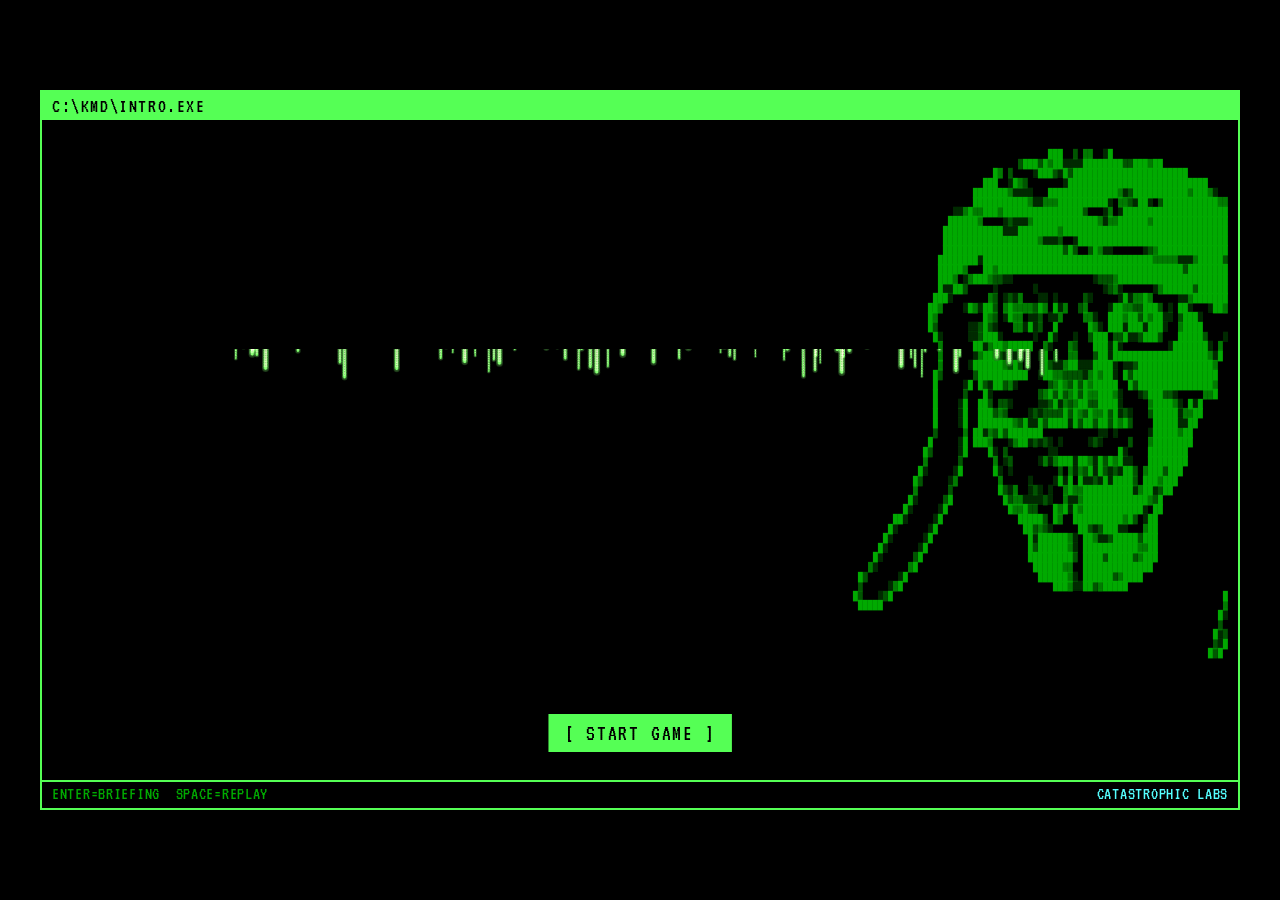
<file: index.html>
﻿<!DOCTYPE html>
<html lang="en" data-theme="kommando">
<head>
  <meta charset="utf-8" />
  <meta name="viewport" content="width=device-width, initial-scale=1, viewport-fit=cover" />
  <title>KOMMANDO - Fog of War</title>

  <!-- Fonts -->
  <link href="https://fonts.googleapis.com/css2?family=Share+Tech+Mono&family=Courier+Prime:wght@400&family=VT323&family=JetBrains+Mono:wght@400&display=swap" rel="stylesheet" />

  <link rel="icon" href="./favicon.ico" sizes="any" />
  <link rel="icon" type="image/png" href="./favicon.png" sizes="32x32" />
  <link rel="apple-touch-icon" href="./apple-touch-icon.png" />
  <link rel="stylesheet" href="./css/theme.css" />

  <!-- Primary SEO -->
  <meta name="title" content="KOMMANDO - Fog of War" />
  <meta name="description" content="Dive into real-time caverns where every step echoes madness. Tactical pixel warfare meets paranoia in a collapsing underground world. Welcome to the Fog of War." />
  <meta name="keywords" content="kommando, fog of war, Catastrophic Labs, pixel roguelite, tactical shooter, retro arcade, browser game, real-time caverns, paranoia, extraction" />
  <meta name="author" content="Catastrophic Labs" />
  <link rel="canonical" href="https://catastrophiclabs.com/" />

  <!-- Open Graph -->
  <meta property="og:title" content="KOMMANDO - Fog of War" />
  <meta property="og:description" content="Dive into real-time caverns where every step echoes madness. Tactical pixel warfare meets paranoia in a collapsing underground world. Welcome to the Fog of War." />
  <meta property="og:image" content="https://catastrophiclabs.com/card.jpg" />
  <meta property="og:image:type" content="image/jpeg" />
  <meta property="og:image:alt" content="KOMMANDO - Fog of War preview image" />
  <meta property="og:url" content="https://catastrophiclabs.com/" />
  <meta property="og:type" content="website" />
  <meta property="og:site_name" content="Catastrophic Labs" />

  <!-- Twitter -->
  <meta name="twitter:card" content="summary_large_image" />
  <meta name="twitter:title" content="KOMMANDO - Fog of War" />
  <meta name="twitter:description" content="Dive into real-time caverns where every step echoes madness. Tactical pixel warfare meets paranoia in a collapsing underground world. Welcome to the Fog of War." />
  <meta name="twitter:image" content="https://catastrophiclabs.com/card.jpg" />
  <meta name="twitter:image:alt" content="KOMMANDO - Fog of War preview image" />

  <script defer src="audio.js"></script>

  <!-- Nice-to-haves -->
  <meta name="theme-color" content="#0b120c" />
  <meta name="apple-mobile-web-app-capable" content="yes" />
  <meta name="mobile-web-app-capable" content="yes" />

  <style>
    /* Intro-only timing & ink physics (shared palette: css/theme.css) */
    :root{
      /* Intro-only timing & ink physics (palette lives in css/theme.css) */
      --spawn-ms: 3000;
      --sim-ms:   3200;
      --ansi-ms:  1600;
      --neon-ms:  2800;

      --max-particles: 1400;
      --gutter: 24;

      --fade-alpha:   0.010;
      --ink-a:        rgba(126, 252, 107, 0.70);
      --ink-b:        rgba(32, 64, 28, 0.58);
      --ink-tail:     rgba(18, 34, 20, 0.55);
      --ink-add:      rgba(24, 48, 28, 0.38);

      --grav: 0.050;
      --drag: 0.990;
      --stick-x: 0.92;
      --stick-y: 0.86;
      --wander: 0.05;
      --edge-bleed: 0.22;

      --fadeout-alpha: 1.22;
      --neon-clear:    1.30;
    }

    html,body{
      height:100%; margin:0; background:#000; color:var(--ink);
      font-family:var(--font-hud);
      display:flex; align-items:center; justify-content:center; overflow:hidden;
      padding: env(safe-area-inset-top) env(safe-area-inset-right) env(safe-area-inset-bottom) env(safe-area-inset-left);
      font-smooth: never;
      -webkit-font-smoothing: none;
    }

    .dos-shell{
      width:min(96vw, 1200px);
      height:min(92svh, 720px);
      max-height:92svh;
    }
    .wrap{
      flex:1 1 auto;
      position:relative;
      min-height:0;
      background:#000;
    }
    .wrap::before{ display:none; }

    canvas{ position:absolute; inset:0; display:block; image-rendering:pixelated; }
    #ansi{  z-index:0 }
    #logo{  z-index:1 }
    #paint{ z-index:2 }
    #type{  z-index:3 }

    #startBtn{
      position:absolute;
      left:50%;
      bottom:clamp(12px, 4svh, 28px);
      transform:translateX(-50%);
      z-index:5;
      opacity:0;
      pointer-events:none;
    }
    #startBtn.ready{
      opacity:1;
      pointer-events:auto;
    }
    #startBtn:hover, #startBtn:focus-visible,
    #startBtn:active{
      transform:translateX(-50%);
    }

    .logo{
      font-family:'JetBrains Mono', monospace !important;
      font-size:6px;
      line-height:6px;
      letter-spacing:0;
      font-variant-ligatures:none;
      white-space:pre;
      display:block;
      color:var(--ink);
      opacity:.95;
      flex:0 0 auto;
      max-width:none;
      overflow:hidden;
      transform: scale(0.85);
      transform-origin:left top;
    }

    @media (max-width: 480px) {
      .dos-shell { width: 96vw; height: 92svh; }
      :root { --max-particles: 300; }
    }
    @media (min-width: 481px) and (max-width: 900px) {
      .dos-shell { width: 94vw; }
    }
    @media (orientation: portrait) {
      .dos-shell { height: 88svh; max-height: 88svh; }
    }
  </style>
</head>
<body>
  <div class="dos-shell">
    <div class="dos-bar">C:\KMD\INTRO.EXE</div>
    <div class="wrap" id="wrap">
      <canvas id="ansi"></canvas>
      <canvas id="logo"></canvas>
      <canvas id="paint"></canvas>
      <canvas id="type"></canvas>
      <a id="startBtn" class="dos-btn ready" href="deployment.html" aria-label="Start Game">[ START GAME ]</a>
    </div>
    <div class="dos-bar dos-bar--foot">
      <span>ENTER=BRIEFING&nbsp;&nbsp;SPACE=REPLAY</span>
      <a href="https://catastrophiclabs.com" target="_blank" rel="noopener">CATASTROPHIC LABS</a>
    </div>
  </div>

  <!-- ASCII mask -->
  <script type="text/plain" id="ascii-src">
  
  
  
      
      █████   ████    ███████    ██████   ██████ ██████   ██████   █████████   ██████   █████ ██████████      ███████
      ▒▒███   ███▒   ███▒▒▒▒▒███ ▒▒██████ ██████ ▒▒██████ ██████   ███▒▒▒▒▒███ ▒▒██████ ▒▒███ ▒▒███▒▒▒▒███   ███▒▒▒▒▒███
       ▒███  ███    ███     ▒▒███ ▒███▒█████▒███  ▒███▒█████▒███  ▒███    ▒███  ▒███▒███ ▒███  ▒███   ▒▒███ ███     ▒▒███
       ▒███████    ▒███      ▒███ ▒███▒▒███ ▒███  ▒███▒▒███ ▒███  ▒███████████  ▒███▒▒███▒███  ▒███    ▒███▒███      ▒███
       ▒███▒▒███   ▒███      ▒███ ▒███ ▒▒▒  ▒███  ▒███ ▒▒▒  ▒███  ▒███▒▒▒▒▒███  ▒███ ▒▒██████  ▒███    ▒███▒███      ▒███
       ▒███ ▒▒███  ▒▒███     ███  ▒███      ▒███  ▒███      ▒███  ▒███    ▒███  ▒███  ▒▒█████  ▒███    ███ ▒▒███     ███
       █████ ▒▒████ ▒▒▒███████▒   █████     █████ █████     █████ █████   █████ █████  ▒▒█████ ██████████   ▒▒▒███████▒
      ▒▒▒▒▒   ▒▒▒▒    ▒▒▒▒▒▒▒    ▒▒▒▒▒     ▒▒▒▒▒ ▒▒▒▒▒     ▒▒▒▒▒ ▒▒▒▒▒   ▒▒▒▒▒ ▒▒▒▒▒    ▒▒▒▒▒ ▒▒▒▒▒▒▒▒▒▒      ▒▒▒▒▒▒▒
  </script>

  <!-- Bootstrap KomAudio: try on load, fall back to first interaction -->
  <script>
    (function(){
      let unlocked = false;
      const tryUnlock = () => {
        if(unlocked) return;
        if(window.KomAudio && typeof window.KomAudio.resume === 'function'){
          const p = window.KomAudio.resume(true);
          if(p && typeof p.then === 'function'){
            p.then(() => { unlocked = true; }).catch(() => {});
          } else {
            unlocked = true;
          }
        }
      };
      // Best effort on load (works if browser allows, e.g. returning visitor)
      window.addEventListener('load', tryUnlock, { once: true });
      // Unlock on any interaction, including cursor movement
      ['pointerdown','mousedown','touchstart','mousemove','scroll','keydown'].forEach(evt =>
        window.addEventListener(evt, tryUnlock, { once: true, passive: true })
      );
    })();
  </script>

  <!-- Skull block (raw; no ANSI escapes) -->
  <script type="text/plain" id="skull-src">                                     
                                                                                                                    
                                                   ███  ▒ ▓▓  ░█                                                    
                                             ▒███▒█▓██░░░░████████▒▒███▓██                                          
                                        █▓ ▒    ░███▒░█▒███████████████████████                                     
                                      ███  ░█▓▒       ░████████████████████████████                                 
                                    ███████▓░░░░   ██████████████▓░▒███████████▓███▓░                               
                                    ███████████▓░░▓▓▓██████████░ ▓▓▒░██░ ▒███████████▓▓                             
                                ░░▓█▓▓███▓████████████████▒   ░▓ ░████████████████████████                          
                               ██████▓    ░▒░░░▓█████████████▓░▓▓██████▓███████████████████                         
                              ████████████░░░████████▓███████████████████████████████████████                       
                              ███████████████████▓░░░▒  ░█████████████████████████████████████                      
                              ████████████████████████▒█▒  ▒█▓░░      ░▒▓███████████████████▓█░                     
                             ████████░██████████████████████████████████▓▓▓▓▓░░░▓█████▒░█▓█████                     
                             █████▓   ██▓█████████████████████████████████████▒█████████████████                    
                             ███▓ ░▓███▓▒▒░░                ░▒▒▒▓████████████████████████▒████▒█                    
                             █░░██▒     ░       ░             ░▒▓░      ░▓██████▒██████▒  ░█▓ ▒█                    
                            ███░       ▓▒ ░▒░▓   ░░ ░     ▒░     ░█░▓▓█▓     ░░▓███████▒█░    ░█                    
                           ██▓    ░█▓░██▒ ▓█▓▓▓▓▒█▓ █░▓  ▒▓    ░██▓▓▒▒███▒ ░ ██░   ░██▓▓▓░    ▓█                    
                           █▓         █▓▒ ░█▓▓ ░░▒ ░░▓    ▓▓░  ███▓██▒█▓██░░ ▒███░     ▒█▓░░▓ ██                    
                           █▒      ░░▒█▒░   ▓▓░█░▒  █      █▓░ ███░███░███░  ▓████       ░█▓ ▒█                     
                            █░     ░░▒███░      ░  █░   ░  ▒███ ▒▒█░░▒███▒   █████▒   ░▒░  ░█░█                     
                             ▓      ██░▓██▓█████  ▓░   ▓▒   ███░█░         ░███████░ ▓   █░  ██                     
                             ▓      ░▓███▒░ ░▓   ░█ ▒  ▓▓   ▒██░███████████████████▓░█   █░   ██                    
                             ▓     ░██████▓▒█▒    █▒░░▓██░░░████░ ░░▒███████████████▓    █░    ██                   
                            █▒      ▒██████████  ░██▓▓▒▒▒▒░▓█▓██░ █▒█████████████████    ▓  ░█ ██                   
                            █     ░█ █▒░██▒▓░      ▒▓█▓▒█▒█▓█████  █▒███████████████▓    ▓ ░█                       
                            █     ▒   █░         ▒▓█▒█▒▓█▒█▓▓███▓░   ░▒███▒▒░     ▓▓█   █▓ ▓                        
                            █    ░█  ██▒ ▒▒░     ░░▒█░▓▒▓██▒▒████░     ▓████▓░ █░█      █░ █                        
                            █    ░█  ███▒▓▒    ░▒░▒▒▒▒█▒█▓▒█▓▓█▒█░▒░   ▒█████░▓▓██      ▓  █                        
                            █    ░█  ███████▓▒█░░█▒████░█▒██▒██▒█▓█▒    █████░░██       ▓ ░█                        
                            ▒     ▓ ██░▓▒█▒███████           ░░ ░      ░█████▓██        ▓ ░█                        
                           █     ░█ ███▓   ░▓██░▒░▒░ ░     ░▒░     ▒   ▓████████        ▓  █                        
                          █▒     ░█    █░ ▒        ░░            █░    ████████         ▓  █                        
                          ▓      ▒      ▓ ░▒     ░▓░▓███░██▓░█▒█▓█░░   ████████         █░ ▓                        
                         █░     ░█      █░ ░         ▒ ▓░▓▒█░█▒░▒░██▒ ▓███▒███           ▓ ▓                        
                        █▒     ░▓        ▓     ░    ░█░█ █░░▒░█░████▒ ███▓███            █░░█                       
                        ▓      ▒         █▒░▓  ░▒░ ░  ▓█▓▓██████████░▓██░▒██              ▓▒▒██                     
                       █░     ▒█          █▒▓▓░░░░▒░  ▓░░▓█████████████▓▒█                █░ ██                     
                      █░     ░█            █▓▓█▒▒   █▓█░█▓████████████░ ██                █▒░██                     
                    ██░     ░█               █████▒ █▓  ██████████▓█▒ ░██                 █▒░██                     
                   █░      ░█                 ██▒▓▒░     ██▒░▒███░░   ▓██                 █░░██                     
                  █░      ░█                   █░██████▓░ ██▓░░▒█████▒███                 ▓░░▓█                     
                 █░      ░█                    █▒██████▓░ ███████████▓▓██                █░▒ ░█                     
                █░      ▒█                     █████████▒ ████▒█████▒▓███                ▓ █░█                      
               ▓░      ▓█                       ██████▓▓  ██████████████                █░ ▓▓█                      
             █▒      ░█                          ██████▓░ ██████▒▓████                 █▓ ░▓█                       
             ▒     ░▓█                              ███▓░░██▒▓█████                    ▓  ░█                        
            █▒   ░▒█                                                                  █░ ▒██                        
             █████                                                                    ▓ ▒█                          
                                                                                     █░░█                           
                                                                                     ▒ ▓█                           
                                                                                    █░▒█                            
                                                                                    ▒░█                             
                                                                                   █▒█                              
  </script>

  <script>
    (async function(){
      const DPR = Math.max(1, Math.min(3, window.devicePixelRatio || 1));
      const wrap   = document.getElementById('wrap');
      const ansiC  = document.getElementById('ansi');  const ansiCtx  = ansiC.getContext('2d'); // skull
      const logoC  = document.getElementById('logo');  const logoCtx  = logoC.getContext('2d'); // final logo
      const paintC = document.getElementById('paint'); const pctx     = paintC.getContext('2d', { alpha:true });
      const typeC  = document.getElementById('type');  const typeCtx  = typeC.getContext('2d');
      const startBtn = document.getElementById('startBtn');

      const ASCII_LOGO = document.getElementById('ascii-src').textContent.replace(/\r/g,'');
      const SKULL_RAW  = document.getElementById('skull-src').textContent;

      // Ensure fonts are ready before measuring
      if (document.fonts && document.fonts.ready) {
        try { await document.fonts.ready; } catch(e){}
      }
      try {
        await Promise.all([
          document.fonts.load(`400 16px "JetBrains Mono"`),
          document.fonts.load(`400 16px "Courier Prime"`),
          document.fonts.load(`400 16px "Share Tech Mono"`),
          document.fonts.load(`400 16px "VT323"`)
        ]);
      } catch(_) {}

      const ASCII_STACK = `"JetBrains Mono","Courier Prime","Share Tech Mono",monospace`;

      let w=0, h=0;
      let maskData=null, mW=0, mH=0, logoBox=null, chW=0, chH=0, rows=0, cols=0, offX=0, offY=0, fontPx=0;

      const css = () => getComputedStyle(document.documentElement);
      const MAX = () => parseInt(css().getPropertyValue('--max-particles')) || 1200;

      let particles=[], spawnUntil=0, stopAt=0, neonUntil=0, rafId=0, finalized=false;

      // phases: 0 BUILD, 1 FADE_PAINT, 2 NEON, 3 DONE
      let phase = 0;
      let introSoundPlayed = false;
      let typewriterGen = 0;

      // skull text layout
      let skullLines=[], skullGeom=null, skullStart=0;

      // paranoid typewriter
      const TYPE_TEXT='FOG OF WAR';

      function fitCanvas(cv){
        const r = wrap.getBoundingClientRect();
        cv.width  = Math.floor(r.width * DPR);
        cv.height = Math.floor(r.height * DPR);
        cv.style.width  = r.width + 'px';
        cv.style.height = r.height + 'px';
      }

      function layout(){
        [ansiC, logoC, paintC, typeC].forEach(fitCanvas);
        const r = wrap.getBoundingClientRect();
        w = r.width; h = r.height;
        const isMobile = (window.matchMedia && window.matchMedia('(max-width: 768px)').matches);

        [ansiCtx, logoCtx, pctx, typeCtx].forEach(ctx => {
          ctx.setTransform(DPR,0,0,DPR,0,0);
          ctx.globalCompositeOperation = 'source-over';
          ctx.globalAlpha = 1;
          ctx.clearRect(0,0,w,h);
        });

        /* --- ASCII mask metrics (center) --- */
        const lines = ASCII_LOGO.split('\n');
        rows = lines.length;
        cols = Math.max(...lines.map(l=>l.length || 0));

        fontPx = Math.floor(Math.min(
          w / Math.max(8, (cols + 2)),
          h / Math.max(8, (rows + 4))
        ));
        fontPx = Math.max(12, Math.min(fontPx, 40));
        if (isMobile) fontPx = Math.max(4, Math.floor(fontPx * 0.25));

        // Ensure never overflows vertically
        (function enforceVerticalFit(){
          const offYtmp = Math.round(h * 0.06);
          const maxPxByHeight = Math.floor(((h - 10 - offYtmp) / (rows * 1.2)));
          if (isFinite(maxPxByHeight) && maxPxByHeight > 0) {
            fontPx = Math.min(fontPx, maxPxByHeight);
          }
          fontPx = Math.max(isMobile ? 4 : 12, fontPx);
        })();

        mW = Math.floor(w * DPR);
        mH = Math.floor(h * DPR);
        const mcv = document.createElement('canvas');
        mcv.width = mW; mcv.height = mH;
        const mctx = mcv.getContext('2d');
        mctx.setTransform(DPR,0,0,DPR,0,0);
        mctx.clearRect(0,0,w,h);
        mctx.fillStyle = '#fff';
        mctx.font = `${fontPx}px ${ASCII_STACK}`;
        mctx.textBaseline='top';

        chW = mctx.measureText('█').width || mctx.measureText('M').width;
        chH = fontPx * 1.2;
        const blockW = chW * cols;
        const blockH = chH * rows;

        offX = Math.round((w - blockW)/2);
        offY = Math.round((h - blockH)/2);

        for (let rI=0;rI<rows;rI++){
          const line = lines[rI];
          if (line && line.trim().length) mctx.fillText(line, Math.round(offX), Math.round(offY + rI*chH));
        }
        maskData = mctx.getImageData(0,0,mW,mH).data;

        logoBox = {x: offX, y: offY, w: blockW, h: blockH};

        /* --- Skull placement (right side) --- */
        skullLines = document.getElementById('skull-src').textContent.replace(/\r/g,'').split('\n');
        const sRows = skullLines.length;
        const sCols = skullLines.reduce((m,l)=>Math.max(m,l.length),0);

        const rightPad = 10, gutter = 14;
        const rightAvailW = Math.max(0, w - (offX + logoBox.w + gutter) - rightPad);
        const rightAvailH = h - 32;

        let sFontPx = Math.floor(Math.min(
          (rightAvailW>0? rightAvailW : w/2) / Math.max(6,(sCols+1)),
          rightAvailH / Math.max(6,(sRows+0.5))
        ));
        sFontPx = Math.max(6, Math.min(sFontPx, 28));
        if (isMobile) {
          sFontPx = Math.max(6, Math.floor(sFontPx * 0.50));
        } else {
          const maxByW = Math.floor(((rightAvailW>0? rightAvailW : w/2) / Math.max(6,(sCols+1))));
          const maxByH = Math.floor(rightAvailH / Math.max(6,(sRows+0.5)));
          sFontPx = Math.floor(sFontPx * 1.20);
          sFontPx = Math.max(8, Math.min(sFontPx, maxByW, maxByH, 42));
        }
        ansiCtx.font = `${sFontPx}px ${ASCII_STACK}`;
        ansiCtx.textBaseline = 'top';
        const sChW = ansiCtx.measureText('█').width || ansiCtx.measureText('M').width;
        const sChH = sFontPx * 1.2;

        const sTotalW = sChW * sCols;
        const sTotalH = sChH * sRows;

        let left = offX + logoBox.w + gutter;
        left = Math.min(left, w - sTotalW - rightPad);
        const top  = Math.max(12, Math.floor((h - sTotalH)/2) - Math.floor(h*0.08));

        skullGeom = { left: Math.round(left), top: Math.round(top), cols:sCols, rows:sRows, chW:sChW, chH:sChH, fontPx:sFontPx };
      }

      /* --------- helpers --------- */
      function maskAtSmooth(x,y){
        if(!maskData) return 0;
        const taps = [[x,y],[x+0.35,y+0.15],[x-0.35,y-0.15],[x,y+0.35]];
        let acc = 0;
        for(const [sx,sy] of taps){
          const ix = Math.max(0, Math.min(mW-1, Math.floor(sx * DPR)));
          const iy = Math.max(0, Math.min(mH-1, Math.floor(sy * DPR)));
          const idx = (iy * mW + ix) * 4 + 3; // alpha
          acc += (maskData[idx] > 10) ? 1 : 0;
        }
        return acc / taps.length;
      }
      function field(x,y){
        const l=maskAtSmooth(x-1,y), r=maskAtSmooth(x+1,y), u=maskAtSmooth(x,y-1), d=maskAtSmooth(x,y+1);
        return {gx:(r-l), gy:(d-u)};
      }

      function spawnParticle(build=true){
        const band = Math.max(20, Math.floor(logoBox.w));
        const startX = logoBox.x + Math.random() * band;
        const wander = parseFloat(css().getPropertyValue('--wander'))||0.05;
        const baseVy = build ? (0.55 + Math.random()*0.45) : (0.75 + Math.random()*0.35);
        const r  = build ? (1.6 + Math.random()*2.2) : (1.0 + Math.random()*1.6);
        const startY = (logoBox.y - Math.max(60, Math.floor(logoBox.h * 0.25))) - Math.random()*40;
        return {
          x: startX,
          y: startY,
          vx:(Math.random()-0.5) * wander,
          vy: baseVy,
          r,
          life: 0,
          px: null, py: null,
          neon: !build
        };
      }

      function deposit(p, mode){
        const inside = maskAtSmooth(p.x,p.y) > 0.18;
        pctx.save();
        if(mode==='BUILD'){
          pctx.beginPath(); pctx.rect(logoBox.x, logoBox.y, logoBox.w, logoBox.h); pctx.clip();
        }
        if(p.px!==null){
          const cx = (p.px + p.x) * 0.5;
          const cy = (p.py + p.y) * 0.5 - Math.min(4, p.vy*1.8);

          pctx.globalCompositeOperation = (mode==='NEON') ? 'screen' : 'lighter';
          pctx.globalAlpha = (mode==='NEON') ? 0.6 : 0.75;
          pctx.strokeStyle = getComputedStyle(document.documentElement).getPropertyValue('--ink-a').trim();
          pctx.lineWidth = Math.max(0.9, p.r*0.70);
          pctx.lineCap = 'round';
          pctx.beginPath(); pctx.moveTo(p.px, p.py);
          pctx.quadraticCurveTo(cx, cy, p.x, p.y);
          pctx.stroke();

          pctx.globalCompositeOperation = 'source-over';
          pctx.globalAlpha = (mode==='NEON') ? 0.45 : 0.55;
          pctx.strokeStyle = getComputedStyle(document.documentElement).getPropertyValue('--ink-tail').trim();
          pctx.lineWidth = Math.max(0.7, p.r*0.48);
          pctx.beginPath(); pctx.moveTo(p.px, p.py+0.3);
          pctx.quadraticCurveTo(cx, cy+0.3, p.x, p.y-0.2);
          pctx.stroke();
        }
        const g = pctx.createRadialGradient(p.x,p.y,0,p.x,p.y,p.r*1.2);
        g.addColorStop(0, getComputedStyle(document.documentElement).getPropertyValue('--ink-a').trim());
        g.addColorStop(1, getComputedStyle(document.documentElement).getPropertyValue('--ink-b').trim());
        pctx.globalCompositeOperation = (mode==='NEON') ? 'screen' : 'lighter';
        pctx.globalAlpha = (mode==='NEON') ? 0.65 : 0.75;
        pctx.fillStyle = g;
        pctx.beginPath(); pctx.arc(p.x, p.y, p.r, 0, Math.PI*2); pctx.fill();

        if(mode==='BUILD' && inside){
          const bleed = parseFloat(css().getPropertyValue('--edge-bleed'))||0.22;
          const F = field(p.x,p.y);
          const tx = -F.gy, ty = F.gx;
          const norm = Math.hypot(tx,ty)||1;
          const ex = (tx/norm)*(p.r*1.1);
          const ey = (ty/norm)*(p.r*1.1);
          pctx.globalCompositeOperation = 'lighter';
          pctx.globalAlpha = 0.5;
          pctx.strokeStyle = getComputedStyle(document.documentElement).getPropertyValue('--ink-a').trim();
          pctx.lineWidth = Math.max(0.6, p.r*0.42*bleed);
          pctx.beginPath();
          pctx.moveTo(p.x - ex, p.y - ey);
          pctx.lineTo(p.x + ex, p.y + ey);
          pctx.stroke();
        }
        pctx.restore();
        p.px = p.x; p.py = p.y;
      }

      function drawSkullFrame(ts){
        if(!skullGeom) return;
        const {left, top, cols, rows, chW, chH, fontPx} = skullGeom;
        const t = Math.max(0, Math.min(1, (ts - skullStart)/ (parseInt(css().getPropertyValue('--ansi-ms'))||1600)));
        const revealCols = Math.ceil(cols * t);

        ansiCtx.save();
        ansiCtx.globalCompositeOperation = 'source-over';
        ansiCtx.clearRect(0,0,w,h);
        ansiCtx.font = `${fontPx}px ${ASCII_STACK}`;
        ansiCtx.textBaseline = 'top';

        // Skull color tuned to theme ink (softened)
        ansiCtx.fillStyle = getComputedStyle(document.documentElement).getPropertyValue('--muted').trim() || '#cfe6a0';

        for (let r=0;r<rows;r++){
          const slice = (skullLines[r]||'').slice(0,revealCols);
          if (slice.trim().length){
            const padCols = cols - slice.length;
            ansiCtx.fillText(slice, Math.round(left + padCols*chW), Math.round(top + r*chH));
          }
        }
        ansiCtx.restore();
      }

      function finalSolidLogo(){
        if(finalized) return; finalized = true;
        logoCtx.save();
        logoCtx.globalCompositeOperation='source-over';
        logoCtx.fillStyle = getComputedStyle(document.documentElement).getPropertyValue('--red-core').trim() || '#ff0000';
        logoCtx.font = `${fontPx}px ${ASCII_STACK}`;
        logoCtx.textBaseline = 'top';
        const lines = ASCII_LOGO.split('\n');
        for (let rI=0;rI<rows;rI++){
          const line = lines[rI];
          if (line && line.trim().length) logoCtx.fillText(line, Math.round(offX), Math.round(offY + rI*chH));
        }
        logoCtx.restore();
      }

      /* -------- FOG OF WAR title -------- */
      function startTypewriter(){
        const myGen = ++typewriterGen;
        const maxW = Math.floor(logoBox.w*0.95);
        let ts = Math.min(64, Math.max(18, Math.floor(maxW/(TYPE_TEXT.length*0.62))));
        ts = Math.max(14, Math.floor(ts * 0.80));
        const isMobile = (window.matchMedia && window.matchMedia('(max-width: 768px)').matches);
        let y;
        let cx;
        if (isMobile) {
          y = Math.max(24, logoBox.y - Math.floor(ts * 1.4));
          cx = Math.floor(w / 2);
        } else {
          y  = Math.min(h*0.52, logoBox.y + logoBox.h + Math.max(20, Math.floor(logoBox.h*0.08)));
          cx = Math.floor(logoBox.x + logoBox.w/2);
        }
        const ctaClear = Math.max(170, h * 0.22);
        y = Math.min(y + 40, h - ctaClear);

        let idx=0, typing=true, caretOn=true;
        const accent = (getComputedStyle(document.documentElement).getPropertyValue('--accent') || '#55ff55').trim();

        const draw = () => {
          typeCtx.clearRect(logoBox.x, y-ts*1.2, logoBox.w, ts*2.4);
          typeCtx.textBaseline='middle'; typeCtx.textAlign='center';
          const txt = TYPE_TEXT.slice(0, idx);
          typeCtx.font = `${Math.round(ts)}px "VT323", "Share Tech Mono", monospace`;

          // Shadow for readability
          typeCtx.save();
          typeCtx.globalAlpha = 0.9;
          typeCtx.fillStyle = '#000';
          const sx = 2, sy = 2;
          typeCtx.fillText(txt, cx + sx, y + sy);
          typeCtx.restore();

          // Neon accent
          typeCtx.globalAlpha = 0.65; typeCtx.fillStyle = accent;
          typeCtx.fillText(txt, cx + (Math.random()*0.8-0.4), y + (Math.random()*0.8-0.4));
          typeCtx.globalAlpha = 0.95; typeCtx.fillStyle = accent;
          typeCtx.fillText(txt, cx + (Math.random()*0.4-0.2), y + (Math.random()*0.4-0.2));

          if(typing && caretOn){
            const measureAll = typeCtx.measureText(TYPE_TEXT);
            const pre = TYPE_TEXT.slice(0, Math.max(0,idx));
            const meas = typeCtx.measureText(pre);
            const caretX = cx - (measureAll.width/2) + meas.width + 3;
            const ch = Math.floor(ts*0.96);
            typeCtx.globalAlpha = 0.85;
            typeCtx.fillRect(caretX, y - ch*0.55, Math.max(2, ts*0.07), ch*0.95);
          }
          typeCtx.globalAlpha = 1;
        };

        (function step(){
          if (myGen !== typewriterGen) return;
          if(idx<=TYPE_TEXT.length){ draw(); idx++; setTimeout(step, 48 + (Math.random()*40|0)); }
          else { typing=false; draw(); }
        })();

        (function blink(){
          if (myGen !== typewriterGen) return;
          caretOn = !caretOn;
          if(!typing) { draw(); return; }
          draw(); setTimeout(blink, 360 + (Math.random()*240|0));
        })();
      }

      function revealStartBtn(){
        startBtn.classList.add('ready');
      }
      function hideStartBtn(){
        /* CTA stays available; intro is not a gate */
        startBtn.classList.add('ready');
      }

      function tick(ts){
        if(phase===0 && ts >= stopAt){ phase = 1; finalSolidLogo(); }
        if(phase===1 && ts >= stopAt + 500){ phase = 2; }
        if(phase===2 && ts >= neonUntil){ phase = 3; revealStartBtn(); }

        if(phase===0){
          pctx.save(); pctx.globalCompositeOperation='destination-out';
          pctx.fillStyle=`rgba(0,0,0,${css().getPropertyValue('--fade-alpha')||0.010})`;
          pctx.fillRect(logoBox.x, logoBox.y, logoBox.w, logoBox.h); pctx.restore();
        } else if(phase===1){
          pctx.save(); pctx.globalCompositeOperation='destination-out';
          pctx.fillStyle=`rgba(0,0,0,${css().getPropertyValue('--fadeout-alpha')||0.22})`;
          pctx.fillRect(0,0,w,h); pctx.restore();
        } else if(phase===2){
          pctx.save(); pctx.globalCompositeOperation='destination-out';
          pctx.fillStyle=`rgba(0,0,0,${css().getPropertyValue('--neon-clear')||0.30})`;
          pctx.fillRect(0,0,w,h); pctx.restore();
        }

        const G = parseFloat(css().getPropertyValue('--grav'))||0.05;
        const DRAG = parseFloat(css().getPropertyValue('--drag'))||0.990;

        if(phase===0 && ts<spawnUntil && particles.length<MAX()){
          for(let i=0;i<12;i++) particles.push(spawnParticle(true));
        }
        if(phase===2 && particles.length<Math.floor(MAX()*0.35)){
          for(let i=0;i<6;i++) particles.push(spawnParticle(false));
        }

        for(let i=particles.length-1;i>=0;i--){
          const p=particles[i];
          p.vy += G;
          const F=field(p.x,p.y);
          p.vx += F.gx*0.12;
          p.vy += F.gy*0.12;
          p.vx *= DRAG; p.vy *= DRAG;
          p.px = (p.px===null)? p.x : p.x;
          p.py = (p.py===null)? p.y : p.y;
          p.x  += p.vx; p.y  += p.vy;

          if(phase===0){ if(maskAtSmooth(p.x,p.y)>0.18){ p.vx *= (parseFloat(css().getPropertyValue('--stick-x'))||0.92); p.vy  = Math.max(0.18, p.vy*(parseFloat(css().getPropertyValue('--stick-y'))||0.86)); } deposit(p,'BUILD'); }
          else if(phase===2){ deposit(p,'NEON'); }

          if(p.x<-24||p.x>w+24||p.y>h+50) particles.splice(i,1);
        }

        drawSkullFrame(ts);

        if(phase<3){ rafId=requestAnimationFrame(tick); }
      }

      function start(){
        cancelAnimationFrame(rafId);
        finalized=false;
        particles.length = 0;
        phase = 0;
        hideStartBtn();

        [ansiCtx, logoCtx, pctx, typeCtx].forEach(ctx=>{
          ctx.setTransform(1,0,0,1,0,0);
          ctx.globalCompositeOperation='source-over';
          ctx.globalAlpha=1;
          ctx.clearRect(0,0,99999,99999);
        });

        layout();

        const now = performance.now();
        skullStart = now;
        spawnUntil = now + (parseInt(css().getPropertyValue('--spawn-ms'))||2200);
        stopAt     = now + (parseInt(css().getPropertyValue('--sim-ms'))  ||1800);
        neonUntil  = stopAt + (parseInt(css().getPropertyValue('--neon-ms'))||1800);

        if(!introSoundPlayed){
          const tryIntro = () => {
            if(window.KomAudio && !introSoundPlayed){ introSoundPlayed = true; window.KomAudio.playIntro(); }
          };
          if (window.KomAudio) { tryIntro(); }
          else if (document.readyState === 'complete' || document.readyState === 'interactive') { tryIntro(); }
          else { window.addEventListener('DOMContentLoaded', tryIntro, { once: true }); }
        }

        setTimeout(()=> startTypewriter(), Math.max(80, (spawnUntil-now) + 1200));
        rafId = requestAnimationFrame(tick);
      }

      // ---- Controls ----
      // Full `start()` on every resize (mobile URL bar, DPR) restarts the intro forever and the
      // CTA never reaches "ready". Debounce; after the intro finishes, only relayout + redraw.
      let resizeIntroTimer = null;
      let lastVpW = -1, lastVpH = -1;
      function handleViewportResize(){
        const r = wrap.getBoundingClientRect();
        const nw = Math.round(r.width), nh = Math.round(r.height);
        if (nw === lastVpW && nh === lastVpH) return;
        lastVpW = nw; lastVpH = nh;
        clearTimeout(resizeIntroTimer);
        resizeIntroTimer = setTimeout(() => {
          if (phase >= 3) {
            layout();
            finalized = false;
            finalSolidLogo();
            drawSkullFrame((skullStart || performance.now()) + 1e9);
            startTypewriter();
          } else {
            start();
          }
        }, 320);
      }
      window.addEventListener('resize', handleViewportResize, { passive: true });

      // Click anywhere (except the Start button) to replay
      document.addEventListener('click', (e)=>{
        if (e.target && e.target.closest && e.target.closest('#startBtn')) return;
        start();
      }, {passive:true});

      function goBriefing(){
        if(window.KomAudio && window.KomAudio.resume){ window.KomAudio.resume(true); }
        window.location.href = 'deployment.html';
      }

      // Enter always continues to briefing. Space replays the intro.
      window.addEventListener('keydown', e=>{
        if(e.code==='Enter'){
          e.preventDefault();
          goBriefing();
          return;
        }
        if(e.code==='Space'){
          e.preventDefault();
          start();
        }
      });

      startBtn.addEventListener('click', (e)=>{
        if(window.KomAudio && window.KomAudio.resume){ window.KomAudio.resume(true); }
        e.stopPropagation();
      });

      // Kick things off
      start();
    })();
  </script>
</body>
</html>
</file>
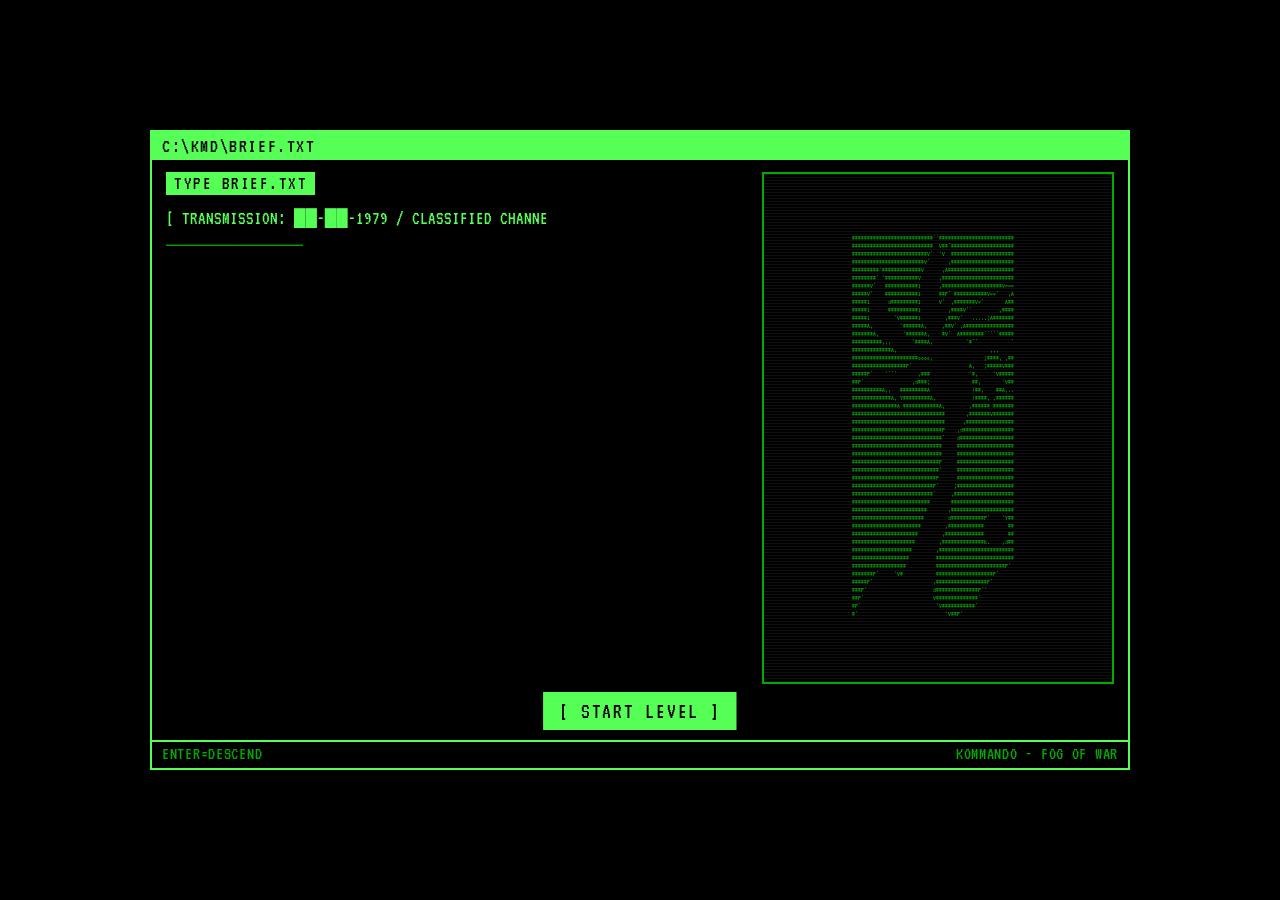
<file: deployment.html>
<!DOCTYPE html>
<html lang="en">
<head>
<meta charset="utf-8"/>
<meta name="viewport" content="width=device-width, initial-scale=1, viewport-fit=cover"/>
<title>KOMMANDO - FOG OF WAR</title>

<link href="https://fonts.googleapis.com/css2?family=VT323&display=swap" rel="stylesheet">
<link rel="icon" href="./favicon.ico" sizes="any" />
<link rel="icon" type="image/png" href="./favicon.png" sizes="32x32" />
<link rel="apple-touch-icon" href="./apple-touch-icon.png" />
<link rel="stylesheet" href="./css/theme.css" />

<!-- Primary SEO -->
<meta name="title" content="KOMMANDO - Fog of War" />
<meta name="description" content="Dive into real-time caverns where every step echoes madness. Tactical pixel warfare meets paranoia in a collapsing underground world. Welcome to the Fog of War." />
<meta name="keywords" content="kommando, fog of war, Catastrophic Labs, pixel roguelite, tactical shooter, retro arcade, browser game, real-time caverns, paranoia, extraction" />
<meta name="author" content="Catastrophic Labs" />
<link rel="canonical" href="https://catastrophiclabs.com/" />

<!-- Open Graph -->
<meta property="og:title" content="KOMMANDO - Fog of War" />
<meta property="og:description" content="Dive into real-time caverns where every step echoes madness. Tactical pixel warfare meets paranoia in a collapsing underground world. Welcome to the Fog of War." />
<meta property="og:image" content="https://catastrophiclabs.com/card.jpg" />
<meta property="og:image:type" content="image/jpeg" />
<meta property="og:image:alt" content="KOMMANDO - Fog of War preview image" />
<meta property="og:url" content="https://catastrophiclabs.com/" />
<meta property="og:type" content="website" />
<meta property="og:site_name" content="Catastrophic Labs" />

<!-- Twitter -->
<meta name="twitter:card" content="summary_large_image" />
<meta name="twitter:title" content="KOMMANDO - Fog of War" />
<meta name="twitter:description" content="Dive into real-time caverns where every step echoes madness. Tactical pixel warfare meets paranoia in a collapsing underground world. Welcome to the Fog of War." />
<meta name="twitter:image" content="https://catastrophiclabs.com/card.jpg" />
<meta name="twitter:image:alt" content="KOMMANDO - Fog of War preview image" />

<!-- Nice-to-haves -->
<meta name="theme-color" content="#0b120c" />
<meta name="apple-mobile-web-app-capable" content="yes" />
<meta name="mobile-web-app-capable" content="yes" />

<script defer src="audio.js"></script>

<style>
  :root{
    --col-gap: 16px;
    --left-max: 580px;
    --type-ms: 24;
    --reveal-ms: 1200;
  }

  html,body{height:100%; overflow:hidden;}
  body{
    margin:0; background:#000; color:var(--ink);
    font-family:var(--font-hud);
    display:grid; place-items:center;
    padding: env(safe-area-inset-top) env(safe-area-inset-right) env(safe-area-inset-bottom) env(safe-area-inset-left);
    font-size:18px;
  }

  .dos-shell{
    width:min(980px, 96vw);
    height:min(640px, 90svh);
  }
  .frame-body{
    flex:1 1 auto;
    min-height:0;
    display:grid;
    grid-template-columns: minmax(280px, var(--left-max)) minmax(200px, 1fr);
    gap:var(--col-gap);
    padding:12px 14px 56px 14px;
    position:relative;
    overflow:hidden;
  }

  .left{
    align-self:stretch;
    min-width:0;
    min-height:0;
    overflow-y:auto;
    padding-bottom:8px;
    font-variant-ligatures:none;
    font-size: clamp(15px, 1.6vw, 19px);
    line-height:1.22;
    color:var(--ink);
  }
  .kicker{
    color:#000;
    background:var(--ink);
    display:inline-block;
    padding:0 8px;
    margin:0 0 8px 0;
    letter-spacing:.08em;
  }
  .block{ margin:4px 0; white-space:pre-wrap; color:var(--ink); }
  .sep{ color:var(--ink-soft); margin:2px 0; }

  .right{
    position:relative; overflow:hidden;
    border:2px solid var(--ink-soft);
    min-height:0;
    background: #000;
  }
  canvas{ position:absolute; inset:0; display:block }

  .cta{
    position:absolute;
    left:50%;
    bottom: 10px;
    transform:translateX(-50%);
    z-index:5;
    display:flex;
    justify-content:center;
    pointer-events:none;
  }
  .cta .dos-btn{ pointer-events:auto; }
  .cta .dos-btn:hover,
  .cta .dos-btn:focus-visible,
  .cta .dos-btn:active{
    transform:none;
  }

  @media (max-width: 600px){
    .dos-shell{ height:min(640px, 92svh); }
    .frame-body{
      grid-template-columns: 1fr;
      grid-template-rows: auto 1fr;
      padding:10px 10px 56px;
      gap:10px;
    }
    .left{ font-size: clamp(15px, 3.6vw, 18px); }
    .right{ min-height: 36svh; }
  }
</style>
</head>
<body>
  <main class="dos-shell">
    <div class="dos-bar">C:\KMD\BRIEF.TXT</div>
    <div class="frame-body">
    <section class="left" id="typewrap" aria-label="Intro text">
      <div class="kicker">TYPE BRIEF.TXT</div>
      <div class="block" data-type>
[ TRANSMISSION: ██-██-1979 / CLASSIFIED CHANNEL 0XDEAD ]

> OPERATION: FOG OF WAR  
> SUBJECT: JACK KELLER, FORMER SPECIAL FORCES  
> CONDITION: UNSTABLE. RECURRING VISIONS. PARANOID IDEATION.
      </div>
      <div class="sep">────────────</div>
      <div class="block" data-type>
You wake in a room you don’t remember.  
The walls hum with static.  
Rain leaks through the ceiling.
It smells like cordite and rot.
      </div>
      <div class="block" data-type>
Orders loop on the CRT:
> CLEAN THE STREETS  
> PURGE THE JUNGLE  
> ELIMINATE HOSTILES
      </div>
      <div class="block" data-type>
But the streets are empty.  
And the jungle is growing through the concrete.
      </div>
      <div class="block" data-type>
Your rifle is still warm.
Welcome back, soldier.
      <div class="sep">────────────</div>
DESCEND INTO MEMORY.
      </div>
    </section>

    <!-- RIGHT ASCII PANEL -->
    <aside class="right" aria-label="ASCII image">
      <canvas id="asciiCanvas"></canvas>
      <script type="text/plain" id="asciiArt">
  ###########################'`################################
  ###########################  V##'############################
  #########################V'  `V  ############################
  ########################V'      ,############################
  #########`#############V      ,A###########################V
  ########' `###########V      ,###########################V',#
  ######V'   ###########l      ,####################V~~~~'',###
  #####V'    ###########l      ##P' ###########V~~'   ,A#######
  #####l      d#########l      V'  ,#######V~'       A#########
  #####l      ##########l         ,####V''         ,###########
  #####l        `V######l        ,###V'   .....;A##############
  #####A,         `######A,     ,##V' ,A#######################
  #######A,        `######A,    #V'  A########'''''##########''
  ##########,,,       `####A,           `#''           '''  ,,,
  #############A,                               ,,,     ,######
  ######################oooo,                 ;####, ,#########
  ##################P'                   A,   ;#####V##########
  #####P'    ''''       ,###             `#,     `V############
  ##P'                ,d###;              ##,       `V#########
  ##########A,,   #########A              )##,    ##A,..,ooA###
  #############A, Y#########A,            )####, ,#############
  ###############A ############A,        ,###### ##############
  ###############################       ,#######V##############
  ###############################      ,#######################
  ##############################P    ,d########################
  ##############################'    d#########################
  ##############################     ##########################
  ##############################     ##########################
  #############################P     ##########################
  #############################'     ##########################
  ############################P      ##########################
  ###########################P'     ;##########################
  ###########################'     ,###########################
  ##########################       ############################
  #########################       ,############################
  ########################        d###########P'    `Y#########
  #######################        ,############        #########
  ######################        ,#############        #########
  #####################        ,##############b.    ,d#########
  ####################        ,################################
  ###################         #################################
  ##################          #######################P'  `V##P'
  #######P'     `V#           ###################P'
  #####P'                    ,#################P'
  ###P'                      d##############P''
  ##P'                       V##############'
  #P'                         `V###########'
  #'                             `V##P'
                                                          GNN94
      </script>
    </aside>

    <!-- CTA -->
    <div class="cta">
      <a class="dos-btn" href="play.html" aria-label="Start Level 1">[ START LEVEL ]</a>
    </div>
    </div>
    <div class="dos-bar dos-bar--foot">
      <span>ENTER=DESCEND</span>
      <span>KOMMANDO - FOG OF WAR</span>
    </div>
  </main>

<script>
  // Ensure WebAudio unlock & arm background later if needed
  (function(){
    const unlock = () => {
      if (window.KomAudio && typeof window.KomAudio.resume === 'function') {
        window.KomAudio.resume(true);
      }
    };
    ['pointerdown','mousedown','touchstart'].forEach(evt => window.addEventListener(evt, unlock, { once: true, passive: true }));
    window.addEventListener('keydown', (e) => {
      if (e.code === 'Enter' || e.code === 'Space') {
        e.preventDefault();
        if (window.KomAudio && typeof window.KomAudio.resume === 'function') {
          window.KomAudio.resume(true);
        }
        window.location.href = 'play.html';
      }
    });
  })();
</script>

<script>
(() => {
  /* Typewriter */
  const blocks = [...document.querySelectorAll('[data-type]')];
  const base = parseInt(getComputedStyle(document.documentElement).getPropertyValue('--type-ms')) || 24;
  let delay = 0;
  blocks.forEach(el => {
    const full = el.textContent;
    const normalized = full.replace(/\n{2,}/g, '\n').trim();
    el.textContent = '';
    [...normalized].forEach((ch, i) => {
      setTimeout(() => { el.textContent += ch; }, delay + i*base + Math.random()*5);
    });
    delay += normalized.length * base + 260;
  });

  /* ASCII: 1:1 CSS pixels + themed color */
  const cvs = document.getElementById('asciiCanvas');
  const ctx = cvs.getContext('2d');
  const artRaw = document.getElementById('asciiArt').textContent; // keep trailing spaces
  const lines = artRaw.split('\n');

  function fit(){
    const rect = cvs.parentElement.getBoundingClientRect();
    cvs.width = Math.max(1, Math.floor(rect.width));
    cvs.height = Math.max(1, Math.floor(rect.height));
    cvs.style.width = rect.width + 'px';
    cvs.style.height = rect.height + 'px';
    ctx.setTransform(1,0,0,1,0,0);
  }

  function render(tNorm){
    ctx.clearRect(0,0,cvs.width, cvs.height);
    if(!lines.length) return;

    const cols = Math.max(...lines.map(l => l.length));
    const rows = lines.length;
    const w = cvs.width, h = cvs.height;

    const marginCols = 4, marginRows = 4;
    let px = Math.floor(
      Math.min(
        w / Math.max(10, cols + marginCols),
        h / Math.max(8, rows + marginRows)
      )
    );
    px = Math.max(7, Math.min(px, 16));
    if (window.matchMedia && window.matchMedia('(max-width: 600px)').matches) {
      px = Math.max(9, Math.min(px, 18));
    }

    ctx.font = `${px}px "VT323", monospace`;
    ctx.textBaseline = 'top';
    ctx.textAlign = 'left';
    ctx.fillStyle = getComputedStyle(document.documentElement).getPropertyValue('--muted').trim() || '#00aa00';

    const lineH = Math.max(1, Math.round(px * 1.1));
    const charW = ctx.measureText('M').width || px;
    const blockW = charW * cols;
    const blockH = lineH * rows;
    const left = Math.max(10, Math.round((w - blockW) / 2));
    const top  = Math.max(10, Math.round((h - blockH) / 2));

    const revealCols = Math.floor(cols * tNorm);
    for(let r=0; r<rows; r++){
      const line = lines[r] || '';
      const slice = line.slice(0, revealCols);
      if(slice) ctx.fillText(slice, left, top + r*lineH);
    }

    // Subtle scanlines
    ctx.globalAlpha = 0.06;
    ctx.fillStyle = '#ffffff';
    for(let y=0; y<h; y+=3) ctx.fillRect(0,y,w,1);
    ctx.globalAlpha = 1;
  }

  fit();
  let start = performance.now();
  const total = (parseInt(getComputedStyle(document.documentElement).getPropertyValue('--reveal-ms')) || 1200);
  function tick(now){
    const t = Math.min(1, (now - start)/total);
    render(t);
    if(t < 1) requestAnimationFrame(tick);
  }
  requestAnimationFrame(tick);
  addEventListener('resize', () => { fit(); start = performance.now(); requestAnimationFrame(tick); }, {passive:true});

  // Play deployment sting on load (matches other intro)
  (function(){
    const fire = () => { if (window.KomAudio) window.KomAudio.playDeployment(); };
    if (document.readyState === 'complete' || document.readyState === 'interactive') {
      fire();
    } else {
      window.addEventListener('DOMContentLoaded', fire, { once: true });
    }
  })();
})();
</script>
</body>
</html>
</file>
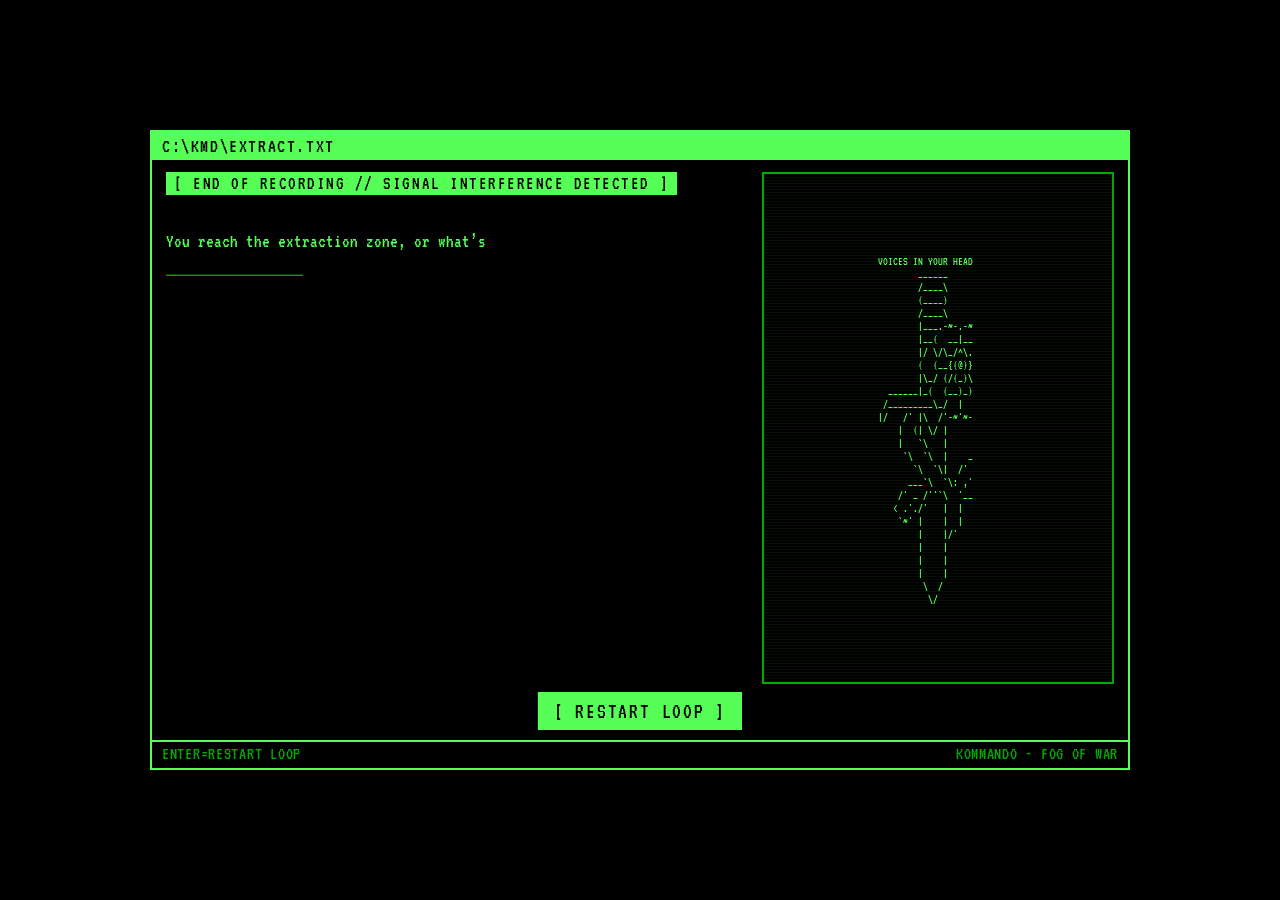
<file: endgame.html>
<!DOCTYPE html>
<html lang="en">
<head>
<meta charset="utf-8"/>
<meta name="viewport" content="width=device-width,initial-scale=1"/>
<title>KOMMANDO - Extraction</title>

<link href="https://fonts.googleapis.com/css2?family=VT323&display=swap" rel="stylesheet">
<link rel="icon" href="./favicon.ico" sizes="any" />
<link rel="icon" type="image/png" href="./favicon.png" sizes="32x32" />
<link rel="apple-touch-icon" href="./apple-touch-icon.png" />
<link rel="stylesheet" href="./css/theme.css" />

  <!-- Primary SEO -->
  <meta name="title" content="KOMMANDO - Fog of War" />
  <meta name="description" content="Dive into real-time caverns where every step echoes madness. Tactical pixel warfare meets paranoia in a collapsing underground world. Welcome to the Fog of War." />
  <meta name="keywords" content="kommando, fog of war, Catastrophic Labs, pixel roguelite, tactical shooter, retro arcade, browser game, real-time caverns, paranoia, extraction" />
  <meta name="author" content="Catastrophic Labs" />
  <link rel="canonical" href="https://catastrophiclabs.com/" />
  
  <!-- Open Graph -->
  <meta property="og:title" content="KOMMANDO - Fog of War" />
  <meta property="og:description" content="Dive into real-time caverns where every step echoes madness. Tactical pixel warfare meets paranoia in a collapsing underground world. Welcome to the Fog of War." />
  <meta property="og:image" content="https://catastrophiclabs.com/card.jpg" />
  <meta property="og:image:type" content="image/jpeg" />
  <meta property="og:image:alt" content="KOMMANDO - Fog of War preview image" />
  <meta property="og:url" content="https://catastrophiclabs.com/" />
  <meta property="og:type" content="website" />
  <meta property="og:site_name" content="Catastrophic Labs" />
  
  <!-- Twitter -->
  <meta name="twitter:card" content="summary_large_image" />
  <meta name="twitter:title" content="KOMMANDO - Fog of War" />
  <meta name="twitter:description" content="Dive into real-time caverns where every step echoes madness. Tactical pixel warfare meets paranoia in a collapsing underground world. Welcome to the Fog of War." />
  <meta name="twitter:image" content="https://catastrophiclabs.com/card.jpg" />
  <meta name="twitter:image:alt" content="KOMMANDO - Fog of War preview image" />
  <!-- If you have an official handle, add it: -->
  <!-- <meta name="twitter:creator" content="@CatastrophicLabs" /> -->
  
  <!-- Nice-to-haves -->
  <meta name="theme-color" content="#0a1208" />
  <meta name="apple-mobile-web-app-capable" content="yes" />
  <meta name="mobile-web-app-capable" content="yes" />

  <script defer src="audio.js"></script>

<style>
  :root{
    --col-gap: 16px;
    --left-max: 580px;
    --type-ms: 26;
    --reveal-ms: 1400;
  }
  html,body{height:100%; overflow:hidden;}
  body{
    margin:0; background:#000; color:var(--ink);
    font-family:var(--font-hud);
    display:grid; place-items:center;
    padding: env(safe-area-inset-top) env(safe-area-inset-right) env(safe-area-inset-bottom) env(safe-area-inset-left);
    font-size:18px;
  }
  .dos-shell{
    width:min(980px, 96vw);
    height:min(640px, 90svh);
  }
  .frame-body{
    flex:1 1 auto;
    min-height:0;
    display:grid;
    grid-template-columns: minmax(280px, var(--left-max)) minmax(200px, 1fr);
    gap:var(--col-gap);
    padding:12px 14px 56px 14px;
    position:relative;
    overflow:hidden;
  }
  .left{
    align-self:stretch;
    min-width:0;
    min-height:0;
    overflow-y:auto;
    padding-bottom:8px;
    font-variant-ligatures:none;
    font-size: clamp(15px, 1.6vw, 19px);
    line-height:1.22;
    color:var(--ink);
  }
  .kicker{
    color:#000;
    background:var(--ink);
    display:inline-block;
    padding:0 8px;
    margin:0 0 8px 0;
    letter-spacing:.08em;
  }
  .block{ margin:4px 0 10px; white-space:pre-wrap; color:var(--ink); }
  .sep{ color:var(--ink-soft); margin:2px 0; }
  [hidden]{ display:none !important; }
  .right{
    position:relative; overflow:hidden;
    border:2px solid var(--ink-soft);
    min-height:0;
    background:#000;
  }
  canvas{ position:absolute; inset:0; display:block }
  .cta{
    position:absolute;
    left:50%;
    bottom:10px;
    transform:translateX(-50%);
    z-index:5;
    display:flex;
    justify-content:center;
    pointer-events:none;
  }
  .cta .dos-btn{ pointer-events:auto; }
  .cta .dos-btn:hover,
  .cta .dos-btn:focus-visible,
  .cta .dos-btn:active{ transform:none; }
  @media (max-width: 600px){
    .dos-shell{ height:min(640px, 92svh); }
    .frame-body{
      grid-template-columns: 1fr;
      grid-template-rows: auto 1fr;
      padding:10px 10px 56px;
      gap:10px;
    }
    .left{ font-size: clamp(15px, 3.6vw, 18px); }
    .right{ min-height: 36svh; }
  }
</style>
</head>
<body>
  <main class="dos-shell">
    <div class="dos-bar">C:\KMD\EXTRACT.TXT</div>
    <div class="frame-body">
    <!-- LEFT TEXT: extraction (win) -->
    <section class="left" id="typewrap-extract" data-outcome="extract" aria-label="Endgame text">
      <div class="kicker">[ END OF RECORDING // SIGNAL INTERFERENCE DETECTED ]</div>
      <div class="block" data-type>
You reach the extraction zone, or what’s left of it.
The coordinates melt on the screen.
Bodies become pixels.
The jungle breathes through the static.
      </div>
      <div class="block" data-type>
Every ghost you killed looks back at you,
and you realize you were never deployed.
You’ve been crawling through your own mind.
Each room, a memory loop.
Each enemy, a reflection.
      </div>
      <div class="block" data-type>
The radio hisses:

> “They never left the jungle, Kommando…”
      </div>
      <div class="block" data-type>
Your weapon jams.
The walls dissolve into static.
The floor collapses into white noise.
      </div>
      <div class="sep">────────────</div>
      <div class="block" data-type>
[ FINAL MESSAGE: EXTRACTION COMPLETE ]
[ SUBJECT STATUS: LOOP REINITIALIZED ]

...and the cycle begins again.
      </div>
    </section>

    <!-- LEFT TEXT: collapse (unused by default; play.html keeps death on canvas) -->
    <section class="left" id="typewrap-collapse" data-outcome="collapse" hidden aria-label="Endgame text">
      <div class="kicker">[ SIGNAL LOST // SUBJECT UNRECOVERABLE ]</div>
      <div class="block" data-type>
Sanity bottoms out.
The cavern folds in on itself.
You do not reach the pad.
      </div>
      <div class="block" data-type>
The radio hisses:

> “They never left the jungle, Kommando…”
      </div>
      <div class="sep">────────────</div>
      <div class="block" data-type>
[ FINAL MESSAGE: EXTRACTION FAILED ]
[ SUBJECT STATUS: LOOP REINITIALIZED ]

...and the cycle begins again.
      </div>
    </section>

    <!-- RIGHT ASCII PANEL (glitchier reveal) -->
    <aside class="right" aria-label="ASCII image">
      <canvas id="asciiCanvas"></canvas>
      <script type="text/plain" id="asciiArt">

       VOICES IN YOUR HEAD...
        ______
        /____\
        (____)
        /____\
        |___.-~-.-~-.
        |__(  __|__  )_
        |/ \/\_/^\._)/ \
        (  (__{(@)}\_)  )
        |\_/ (/(_)\_))_/
  ______|_(  (__)_)_/ )
 /_________\_/  |  \_/
|/   /' |\  /'-~'~-'\|
    |  (| \/ |
    |   `\   |
     `\  `\  |    ___
       `\  `\|  /' ..'>
      ___`\  `\: ,' /'
    /' _ /''`\  '__'
   < .'./'   |  |
    `~' |    |  |
        |    |/'
        |    |
        |    |
        |    |
         \  /
          \/

      </script>
    </aside>

    <!-- CTA -->
    <div class="cta">
      <a class="dos-btn" href="index.html" aria-label="Restart Loop">[ RESTART LOOP ]</a>
    </div>
    </div>
    <div class="dos-bar dos-bar--foot">
      <span>ENTER=RESTART LOOP</span>
      <span>KOMMANDO - FOG OF WAR</span>
    </div>
  </main>

<script>
(() => {
  const params = new URLSearchParams(location.search);
  const outcome = params.get('outcome') === 'collapse' ? 'collapse' : 'extract';
  const extract = document.getElementById('typewrap-extract');
  const collapse = document.getElementById('typewrap-collapse');
  if (outcome === 'collapse') {
    document.title = 'KOMMANDO - Extraction Failed';
    extract.hidden = true;
    collapse.hidden = false;
    const bar = document.querySelector('.dos-bar');
    if (bar) bar.textContent = 'C:\\KMD\\ABORT.EXE';
  } else {
    document.title = 'KOMMANDO - Extraction';
    extract.hidden = false;
    collapse.hidden = true;
  }

  window.addEventListener('keydown', (e) => {
    if (e.code === 'Enter' || e.code === 'Space') {
      e.preventDefault();
      window.location.href = 'index.html';
    }
  });

  /* Typewriter: active outcome only */
  const blocks = [...document.querySelectorAll(`[data-outcome="${outcome}"] [data-type]`)];
  const base = parseInt(getComputedStyle(document.documentElement).getPropertyValue('--type-ms')) || 26;
  let delay = 0;
  blocks.forEach(el => {
    const full = el.textContent;
    el.textContent = '';
    [...full].forEach((ch, i) => {
      setTimeout(() => { el.textContent += ch; }, delay + i*base + Math.random()*6);
    });
    delay += full.length * base + 420;
  });

  /* Right ASCII: reveal + corruption flashes at end */
  const cvs = document.getElementById('asciiCanvas');
  const ctx = cvs.getContext('2d');
  const raw = document.getElementById('asciiArt').textContent.replace(/^\/\*[\s\S]*?\*\/\s*/,'').trim();
  const lines = raw.split('\n');

  function fit(){
    const rect = cvs.parentElement.getBoundingClientRect();
    cvs.width = Math.max(1, Math.floor(rect.width));
    cvs.height = Math.max(1, Math.floor(rect.height));
    cvs.style.width = rect.width + 'px';
    cvs.style.height = rect.height + 'px';
    ctx.setTransform(1,0,0,1,0,0);
  }
  function draw(t){
    ctx.clearRect(0,0,cvs.width,cvs.height);
    if(!lines.length) return;
    const cols = Math.max(...lines.map(l=>l.length));
    const rows = lines.length;
    const w = cvs.width, h = cvs.height;

    const marginCols = 4, marginRows = 4;
    let px = Math.floor(Math.min(
      w / Math.max(10, cols + marginCols),
      h / Math.max(8, rows + marginRows)
    ));
    px = Math.max(7, Math.min(px, 16));

    ctx.font = `${px}px "VT323", monospace`;
    ctx.textBaseline = 'top';
    ctx.textAlign = 'left';
    ctx.fillStyle = getComputedStyle(document.documentElement).getPropertyValue('--ink').trim() || '#55ff55';

    const charW = ctx.measureText('M').width || px;
    const lineH = Math.max(1, Math.round(px * 1.1));
    const blockW = charW * cols;
    const blockH = lineH * rows;
    const left = Math.max(10, Math.round((w - blockW)/2));
    const top  = Math.max(10, Math.round((h - blockH)/2));

    const revealCols = Math.floor(cols * t);

    for(let r=0;r<rows;r++){
      const line = lines[r]||'';
      const slice = line.slice(0, revealCols);
      if(slice) ctx.fillText(slice, left, top + r*lineH);
    }

    // scanlines
    ctx.globalAlpha = 0.06;
    ctx.fillStyle = getComputedStyle(document.documentElement).getPropertyValue('--ink').trim() || '#55ff55';
    for(let y=0; y<h; y+=3) ctx.fillRect(0,y,w,1);
    ctx.globalAlpha = 1;

    // brief corruption at very end
    if(t > 0.98){
      const bursts = 12;
      ctx.globalAlpha = 0.35;
      for(let i=0;i<bursts;i++){
        const rx = left + Math.random()*blockW;
        const ry = top  + Math.random()*blockH;
        const rw = (Math.random()*charW*6)+charW*2;
        const rh = (Math.random()*lineH*1.5)+lineH*0.5;
        ctx.fillStyle = (i%2)
          ? (getComputedStyle(document.documentElement).getPropertyValue('--ink').trim() || '#55ff55')
          : (getComputedStyle(document.documentElement).getPropertyValue('--ink-muted').trim() || '#007700');
        ctx.fillRect(rx, ry, rw, 1);
      }
      ctx.globalAlpha = 1;
    }
  }

  fit();
  let start = performance.now();
  const total = (parseInt(getComputedStyle(document.documentElement).getPropertyValue('--reveal-ms')) || 1400);
  function raf(now){
    const t = Math.min(1, (now - start)/total);
    draw(t);
    if(t < 1) requestAnimationFrame(raf);
  }
  requestAnimationFrame(raf);
  addEventListener('resize', () => { fit(); start = performance.now(); requestAnimationFrame(raf); }, {passive:true});
  (function(){
    const fire = () => {
      if (!window.KomAudio) return;
      if (outcome === 'extract') window.KomAudio.playVictory();
      else window.KomAudio.playGameOver();
    };
    if (document.readyState === 'complete' || document.readyState === 'interactive') {
      fire();
    } else {
      window.addEventListener('DOMContentLoaded', fire, { once: true });
    }
  })();
})();
</script>
</body>
</html>
</file>
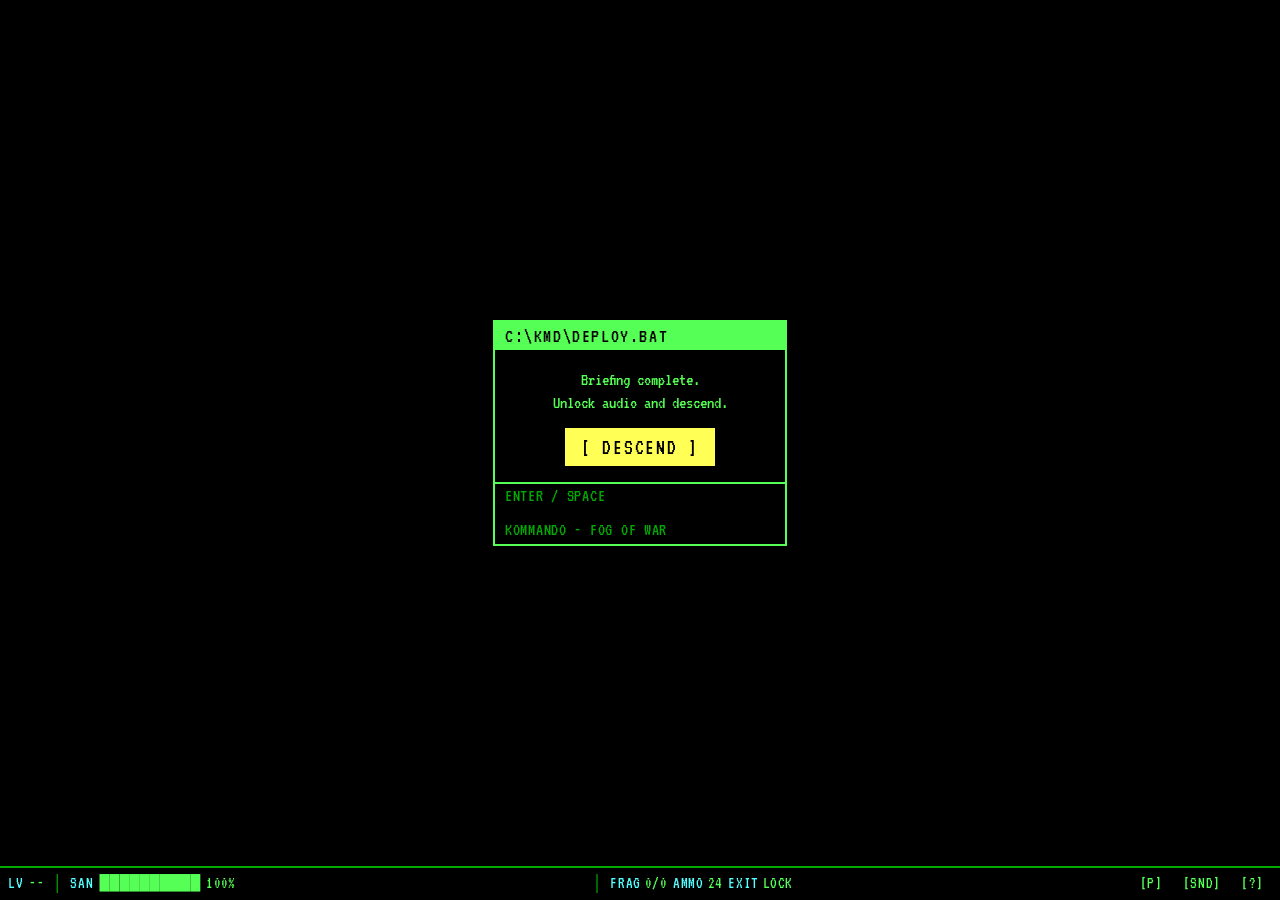
<file: play.html>
﻿<!doctype html>
<html lang="en">
<head>
<meta charset="utf-8" />
<meta name="viewport" content="width=device-width, initial-scale=1, viewport-fit=cover" />
<title>Kommando - Fog Of War. Real-Time Caverns v0.8.0</title>
<link rel="icon" href="./favicon.ico" sizes="any">
<link rel="icon" type="image/png" href="./favicon.png" sizes="32x32">
<link rel="apple-touch-icon" href="./apple-touch-icon.png">
<link rel="preconnect" href="https://fonts.googleapis.com" />
<link rel="preconnect" href="https://fonts.gstatic.com" crossorigin />
<link href="https://fonts.googleapis.com/css2?family=VT323&display=swap" rel="stylesheet" />
<link rel="stylesheet" href="./css/theme.css" />
<link rel="stylesheet" href="./css/play.css" />

<!-- Primary SEO -->
<meta name="title" content="KOMMANDO - Fog of War" />
<meta name="description" content="Dive into real-time caverns where every step echoes madness. Tactical pixel warfare meets paranoia in a collapsing underground world. Welcome to the Fog of War." />
<meta name="keywords" content="kommando, fog of war, Catastrophic Labs, pixel roguelite, tactical shooter, retro arcade, browser game, real-time caverns, paranoia, extraction" />
<meta name="author" content="Catastrophic Labs" />
<link rel="canonical" href="https://catastrophiclabs.com/" />

<!-- Open Graph -->
<meta property="og:title" content="KOMMANDO - Fog of War" />
<meta property="og:description" content="Dive into real-time caverns where every step echoes madness. Tactical pixel warfare meets paranoia in a collapsing underground world. Welcome to the Fog of War." />
<meta property="og:image" content="https://catastrophiclabs.com/card.jpg" />
<meta property="og:image:type" content="image/jpeg" />
<meta property="og:image:alt" content="KOMMANDO - Fog of War preview image" />
<meta property="og:url" content="https://catastrophiclabs.com/" />
<meta property="og:type" content="website" />
<meta property="og:site_name" content="Catastrophic Labs" />

<!-- Twitter -->
<meta name="twitter:card" content="summary_large_image" />
<meta name="twitter:title" content="KOMMANDO - Fog of War" />
<meta name="twitter:description" content="Dive into real-time caverns where every step echoes madness. Tactical pixel warfare meets paranoia in a collapsing underground world. Welcome to the Fog of War." />
<meta name="twitter:image" content="https://catastrophiclabs.com/card.jpg" />
<meta name="twitter:image:alt" content="KOMMANDO - Fog of War preview image" />

<meta name="theme-color" content="#0a1208" />
<meta name="apple-mobile-web-app-capable" content="yes" />
<meta name="mobile-web-app-capable" content="yes" />

<script>
  window.KomAudioFiles = {
    pickup:      'audio/sfx/pickup.mp3',
    heal:        'audio/sfx/heal.mp3',
    mine:        'audio/sfx/mine.mp3',
    sanity_tick: 'audio/sfx/sanity_tick.mp3',
    levelup:     'audio/sfx/levelup.mp3',
    shoot:       'audio/sfx/shot.mp3',
    intro:       'audio/intro.mp3',
    deployment:  'audio/deployment.mp3',
    background:  'audio/background_loop.mp3',
    sanity:      'audio/sanity_low.mp3',
    gameover:    'audio/gameover.mp3',
    victory:     null
  };
  window.KomBgmFadeIn = 0.05;
</script>
</head>
<body>
  <div class="app">
    <div class="view">
      <canvas id="screen" width="960" height="576" role="application" aria-label="Kommando game screen"></canvas>
      <div id="startGate" class="start-gate" role="dialog" aria-modal="true" aria-labelledby="startGateTitle">
        <div class="dos-shell dialog-shell">
          <div class="dos-bar" id="startGateTitle">C:\KMD\DEPLOY.BAT</div>
          <div class="dialog-body">
            <p>Briefing complete.<br>Unlock audio and descend.</p>
            <button type="button" id="btnStartGame" class="dos-btn">[ DESCEND ]</button>
          </div>
          <div class="dos-bar dos-bar--foot">
            <span class="desktop-only">ENTER / SPACE</span>
            <span>KOMMANDO - FOG OF WAR</span>
          </div>
        </div>
      </div>
      <div id="restartGate" class="start-gate restart-gate hidden" role="dialog" aria-modal="true" aria-hidden="true" aria-labelledby="restartGateTitle">
        <div class="dos-shell dialog-shell dialog-shell--brief">
          <div class="dos-bar" id="restartGateTitle">C:\KMD\ABORT.TXT</div>
          <div class="abort-frame">
          <div class="abort-brief" aria-label="Failure briefing">
            <div class="kicker">TYPE ABORT.TXT</div>
            <div class="block">[ TRANSMISSION LOST / CLASSIFIED CHANNEL 0XDEAD ]

&gt; OPERATION: FOG OF WAR
&gt; SUBJECT: JACK KELLER
&gt; STATUS: EXTRACTION FAILED</div>
            <div class="sep">────────────</div>
            <div class="block">Sanity bottoms out.
The cavern folds in on itself.
You do not reach the pad.</div>
            <div class="block">The radio hisses:
&gt; “They never left the jungle, Kommando…”</div>
            <div class="sep">────────────</div>
            <div class="block">[ FINAL MESSAGE: LOOP REINITIALIZED ]
The cycle begins again.</div>
          </div>
          <aside class="abort-ascii" aria-label="ASCII skull">
            <canvas id="abortAscii"></canvas>
          </aside>
          <div class="abort-actions">
            <a id="btnRestartLoop" class="dos-btn" href="index.html">[ RESTART LOOP ]</a>
            <button type="button" id="btnDescendAgain" class="dos-btn">[ DESCEND AGAIN ]</button>
          </div>
          </div>
          <div class="dos-bar dos-bar--foot">
            <span>ENTER=DESCEND AGAIN</span>
            <span>EXTRACTION FAILED</span>
          </div>
        </div>
      </div>
      <div class="sting-layer" aria-live="polite">
        <div id="warnStack" class="warn-stack">
          <div id="warnSanity" class="warn-item is-danger hidden">SANITY LOW</div>
          <div id="warnExit" class="warn-item hidden">EXIT UNLOCKED</div>
        </div>
        <div id="toast" class="toast hidden" role="status"></div>
      </div>
      <div id="pauseGate" class="start-gate pause-gate hidden" role="dialog" aria-modal="true" aria-hidden="true" aria-labelledby="pauseGateTitle">
        <div class="dos-shell dialog-shell">
          <div class="dos-bar" id="pauseGateTitle">C:\KMD\PAUSE.COM</div>
          <div class="dialog-body">
            <p>Sanity holds. The cavern waits.</p>
            <button type="button" id="btnResume" class="dos-btn">[ RESUME ]</button>
          </div>
          <div class="dos-bar dos-bar--foot">
            <span class="desktop-only">ESC</span>
            <span>KOMMANDO - FOG OF WAR</span>
          </div>
        </div>
      </div>
      <div class="touch-controls" aria-hidden="true">
        <div class="stick" id="stick" aria-label="Move">
          <div class="nub" id="stickNub"></div>
        </div>
        <button type="button" class="fire-btn" id="btnFire" aria-label="Fire">[FIRE]</button>
      </div>
    </div>

    <div class="hud-bottom" role="toolbar" aria-label="Game status">
      <span class="hud-level-row">
        <span class="hud-label">LV</span>
        <span id="levelName" class="hud-value">--</span>
      </span>
      <span class="hud-sep hud-sep--level" aria-hidden="true">│</span>
      <div class="hud-stats">
        <div class="hud-stat-row">
          <span class="hud-label">SAN</span>
          <span id="sanityBar" class="hud-meter" role="progressbar" aria-label="Sanity" aria-valuenow="100" aria-valuemin="0" aria-valuemax="100">██████████</span>
          <span id="sanityPct" class="hud-value hud-value--pct">100%</span>
        </div>
        <span class="hud-sep" aria-hidden="true">│</span>
        <div class="hud-stat-row hud-stat-row--dense">
          <span class="hud-chip"><span class="hud-label">FRAG</span> <span id="diamonds" class="hud-num">0/0</span></span>
          <span class="hud-chip"><span class="hud-label">AMMO</span> <span id="ammoCount" class="hud-num">24</span></span>
          <span class="hud-chip"><span class="hud-label">EXIT</span> <span id="exitState" class="hud-num">LOCK</span></span>
          <span class="hud-chip hud-chip--timer hidden" id="extractChip"><span class="hud-label">EXT</span> <span id="extractSecs" class="hud-num">20</span>s</span>
        </div>
      </div>
      <div class="hud-icon-row">
        <button type="button" id="btnPause" class="btn-icon" title="Pause (Esc)" aria-label="Pause">[P]</button>
        <button type="button" id="btnMute" class="btn-icon" title="Mute" aria-label="Mute" aria-pressed="false">[SND]</button>
        <button type="button" id="btnInstructions" class="btn-instructions" aria-haspopup="dialog" aria-controls="instructionsModal" title="How to play" aria-label="Help">[?]</button>
      </div>
    </div>
  </div>

  <div id="instructionsModal" role="dialog" aria-modal="true" aria-labelledby="instrTitle" class="modal hidden">
    <div class="modal-backdrop"></div>
    <div class="modal-sheet">
      <h2 id="instrTitle">HELP: COMMANDS</h2>
      <ul class="instr-list">
        <li>
          <canvas class="instr-icon" width="20" height="20" data-sprite="commando" aria-hidden="true"></canvas>
          <span><b>Move:</b> WASD or Arrow Keys</span>
        </li>
        <li>
          <canvas class="instr-icon" width="20" height="20" data-sprite="commando" aria-hidden="true"></canvas>
          <span><b>Fire:</b> Space (mobile: FIRE)</span>
        </li>
        <li>
          <canvas class="instr-icon" width="20" height="20" data-sprite="diamond" aria-hidden="true"></canvas>
          <span>Collect all memory fragments</span>
        </li>
        <li>
          <canvas class="instr-icon" width="20" height="20" data-sprite="exit" aria-hidden="true"></canvas>
          <span>Step on the Exit once it is OPEN</span>
        </li>
        <li>
          <canvas class="instr-icon" width="20" height="20" data-sprite="seed" aria-hidden="true"></canvas>
          <span>Sanity drains over time. Fragments and seeds restore it</span>
        </li>
        <li>
          <canvas class="instr-icon" width="20" height="20" data-sprite="enemy" aria-hidden="true"></canvas>
          <span>Drones patrol and will chase if they see you</span>
        </li>
        <li>
          <canvas class="instr-icon" width="20" height="20" data-sprite="palm" aria-hidden="true"></canvas>
          <span>Palm trees provide camouflage from drones</span>
        </li>
        <li>
          <canvas class="instr-icon" width="20" height="20" data-sprite="mine" aria-hidden="true"></canvas>
          <span>Mines hurt sanity and can scramble your controls</span>
        </li>
        <li>
          <canvas class="instr-icon" width="20" height="20" data-sprite="ammo" aria-hidden="true"></canvas>
          <span>Ammo crates restock your magazine</span>
        </li>
        <li>
          <canvas class="instr-icon" width="20" height="20" data-sprite="ghost" aria-hidden="true"></canvas>
          <span>Ghosts (Paranoia) drain sanity on contact</span>
        </li>
      </ul>
      <div class="modal-actions">
        <button type="button" id="btnCloseInstructions" class="btn-instructions">[ ESC ]</button>
      </div>
    </div>
  </div>

  <script src="./audio.js"></script>
  <script type="module" src="./js/boot.js"></script>
</body>
</html>
</file>
<file: css/theme.css>
/* Shared tokens: VGA text-mode (DOS) */
:root {
  --bg: #000000;
  --bg-elev: #000000;
  --ink: #55ff55;
  --ink-soft: #00aa00;
  --ink-muted: #007700;
  --muted: #00aa00;
  --hud: #000000;
  --hud2: #000000;
  --hud-border: #00aa00;
  --hud-hi: #003300;
  --hud-lo: #000000;
  --accent: #55ff55;
  --accent-2: #55ff55;
  --accent-dim: #00aa00;
  --danger: #ff5555;
  --red-core: #aa0000;
  --warn: #ffff55;
  --cyan: #55ffff;

  --surface: #000000;
  --surface-2: #000000;
  --border: #00aa00;

  --glow-soft: none;
  --glow-strong: none;

  --radius-sm: 0;
  --radius-md: 0;
  --radius-lg: 0;
  --shadow-hud: none;
  --space-1: 4px;
  --space-2: 8px;
  --space-3: 12px;
  --view-pad-top: max(4px, env(safe-area-inset-top, 0px));
  --hud-stack: min(92dvh, 100vh);

  --font-hud: "VT323", "Courier New", Courier, monospace;
  --font-display: "VT323", "Courier New", Courier, monospace;

  scrollbar-color: var(--ink) #001800;
  scrollbar-width: thin;
}

html {
  font-family: var(--font-hud);
  font-smooth: never;
  -webkit-font-smoothing: none;
  -moz-osx-font-smoothing: unset;
}

*::-webkit-scrollbar {
  width: 14px;
  height: 14px;
}
*::-webkit-scrollbar-track {
  background: #000;
  border: 2px solid var(--ink-soft);
}
*::-webkit-scrollbar-thumb {
  background: var(--ink-soft);
  border: 2px solid #000;
  box-shadow: inset 0 0 0 1px var(--ink);
}
*::-webkit-scrollbar-thumb:hover,
*::-webkit-scrollbar-thumb:active {
  background: var(--ink);
}
*::-webkit-scrollbar-corner {
  background: #000;
  border: 2px solid var(--ink-soft);
}
*::-webkit-scrollbar-button {
  display: block;
  width: 14px;
  height: 14px;
  background-color: #000;
  background-repeat: no-repeat;
  background-position: center;
  border: 2px solid var(--ink-soft);
}
*::-webkit-scrollbar-button:vertical:decrement {
  background-image: url("data:image/svg+xml;utf8,<svg xmlns='http://www.w3.org/2000/svg' width='8' height='8'><polygon points='4,1 7,6 1,6' fill='%2355ff55'/></svg>");
}
*::-webkit-scrollbar-button:vertical:increment {
  background-image: url("data:image/svg+xml;utf8,<svg xmlns='http://www.w3.org/2000/svg' width='8' height='8'><polygon points='1,2 7,2 4,7' fill='%2355ff55'/></svg>");
}
*::-webkit-scrollbar-button:horizontal:decrement {
  background-image: url("data:image/svg+xml;utf8,<svg xmlns='http://www.w3.org/2000/svg' width='8' height='8'><polygon points='1,4 6,1 6,7' fill='%2355ff55'/></svg>");
}
*::-webkit-scrollbar-button:horizontal:increment {
  background-image: url("data:image/svg+xml;utf8,<svg xmlns='http://www.w3.org/2000/svg' width='8' height='8'><polygon points='2,1 7,4 2,7' fill='%2355ff55'/></svg>");
}
*::-webkit-scrollbar-button:vertical:start:increment,
*::-webkit-scrollbar-button:vertical:end:decrement,
*::-webkit-scrollbar-button:horizontal:start:increment,
*::-webkit-scrollbar-button:horizontal:end:decrement {
  display: none;
}
*::-webkit-scrollbar-button:hover {
  background-color: #003300;
}

.dos-shell{
  display:flex;
  flex-direction:column;
  background:#000;
  color:var(--ink);
  border:2px solid var(--ink);
  box-sizing:border-box;
}
.dos-bar{
  flex:0 0 auto;
  background:var(--ink);
  color:#000;
  font-family:var(--font-hud);
  font-size:clamp(16px, 2.4vw, 20px);
  letter-spacing:.08em;
  text-transform:uppercase;
  padding:2px 10px;
  line-height:1.2;
}
.dos-bar--foot{
  background:#000;
  color:var(--ink-soft);
  border-top:2px solid var(--ink);
  font-size:clamp(14px, 2vw, 18px);
  text-transform:none;
  letter-spacing:.04em;
  display:flex;
  justify-content:space-between;
  gap:12px;
  flex-wrap:wrap;
}
.dos-bar--foot a{
  color:var(--cyan);
  text-decoration:none;
}
.dos-bar--foot a:hover{ color:var(--warn); }

.dos-btn{
  display:inline-block;
  font-family:var(--font-hud);
  font-size:clamp(16px, 2.2vw, 22px);
  letter-spacing:.08em;
  text-transform:uppercase;
  text-decoration:none;
  text-align:center;
  border:2px solid var(--ink);
  background:var(--ink);
  color:#000;
  padding:6px 14px;
  margin:0;
  cursor:pointer;
  border-radius:0;
  box-shadow:none;
  appearance:none;
  touch-action:manipulation;
  user-select:none;
  -webkit-user-select:none;
}
.dos-btn:hover,
.dos-btn:focus-visible{
  outline:none;
  background:var(--warn);
  border-color:var(--warn);
  color:#000;
  filter:none;
  transform:none;
}
.dos-btn:active{
  background:#000;
  color:var(--ink);
  border-color:var(--ink);
}
</file>
<file: css/play.css>
html, body { height:100%; min-height:100dvh; overscroll-behavior: none; }
body{
  margin:0;
  background:#000;
  color:var(--ink);
  font-family:var(--font-hud);
  font-size:18px;
  line-height:1.15;
  overflow:hidden;
  font-smooth: never;
  -webkit-font-smoothing: none;
}

.app{
  height:100dvh;
  max-height:100dvh;
  min-height:100vh;
  display:grid;
  grid-template-rows: 1fr auto;
  background:#000;
}

.view{
  position:relative;
  display:grid;
  place-items:center;
  min-height:0;
  overflow:hidden;
  padding:4px max(6px, env(safe-area-inset-right)) 4px max(6px, env(safe-area-inset-left));
  box-sizing:border-box;
  background:#000;
}
#screen{
  display:block;
  width:100%;
  height:100%;
  max-width:min(1280px, 100%);
  max-height: min(860px, calc(100dvh - 40px));
  aspect-ratio: 960/576;
  background:#000;
  image-rendering: pixelated;
  image-rendering: crisp-edges;
  border:2px solid var(--hud-border);
  touch-action:none;
}

/* ===== DOS dialogs ===== */
.start-gate{
  position:absolute;
  inset:0;
  z-index:3;
  display:grid;
  place-items:center;
  padding:max(12px, env(safe-area-inset-top)) max(12px, env(safe-area-inset-right)) max(12px, env(safe-area-inset-bottom)) max(12px, env(safe-area-inset-left));
  box-sizing:border-box;
  background:#000;
}
.start-gate.hidden{ display:none; pointer-events:none; }
.pause-gate{ z-index:5; }

.dialog-shell{
  width:min(42ch, calc(100% - 8px));
}
.dialog-body{
  flex:1 1 auto;
  display:flex;
  flex-direction:column;
  align-items:center;
  justify-content:center;
  gap:14px;
  padding:18px 16px 16px;
  text-align:center;
}
.dialog-body p{
  margin:0;
  color:var(--ink);
  font-size:1.15rem;
  line-height:1.25;
}
.dialog-body .dos-btn{ min-width:14ch; }

.dialog-shell.dialog-shell--brief{
  width:min(980px, calc(100% - 16px));
  height:min(560px, 88%);
}
.abort-frame{
  flex:1 1 auto;
  min-height:0;
  display:grid;
  grid-template-columns: minmax(260px, 1fr) minmax(220px, 1fr);
  grid-template-rows: 1fr auto;
  gap:12px 16px;
  padding:12px 14px;
  overflow:hidden;
}
.abort-brief{
  min-width:0;
  min-height:0;
  overflow-y:auto;
  text-align:left;
  font-size:clamp(15px, 1.6vw, 18px);
  line-height:1.22;
}
.abort-brief .kicker{
  color:#000;
  background:var(--ink);
  display:inline-block;
  padding:0 8px;
  margin:0 0 8px 0;
  letter-spacing:.08em;
}
.abort-brief .block{
  margin:6px 0;
  white-space:pre-wrap;
  color:var(--ink);
}
.abort-brief .sep{
  color:var(--ink-soft);
  margin:6px 0;
}
.abort-ascii{
  position:relative;
  min-width:0;
  min-height:0;
  overflow:hidden;
  border:2px solid var(--ink-soft);
  background:#000;
}
.abort-ascii canvas{
  position:absolute;
  inset:0;
  display:block;
}
.abort-actions{
  grid-column:1 / -1;
  display:flex;
  flex-direction:row;
  justify-content:center;
  align-items:stretch;
  gap:8px;
  border-top:2px solid var(--ink-soft);
  padding-top:10px;
}
.abort-actions .dos-btn{ min-width:16ch; width:auto; box-sizing:border-box; }

@media (max-width: 700px){
  .dialog-shell.dialog-shell--brief{
    width:min(56ch, calc(100% - 8px));
    height:auto;
    max-height:min(88%, 640px);
  }
  .abort-frame{
    grid-template-columns: 1fr;
    grid-template-rows: auto minmax(160px, 28svh) auto;
    overflow:auto;
    gap:10px;
    padding:10px 12px 12px;
  }
  .abort-brief{ overflow:visible; font-size:clamp(15px, 3.4vw, 18px); }
  .abort-ascii{ min-height:160px; }
  .abort-actions{
    flex-direction:column;
    padding:12px 0 0;
  }
  .abort-actions .dos-btn{ width:100%; min-width:0; }
}

/* ===== Status line ===== */
.hud-bottom{
  display:flex;
  align-items:center;
  gap:0;
  padding:2px 8px 2px max(8px, env(safe-area-inset-left));
  padding-right: max(8px, env(safe-area-inset-right));
  background:#000;
  border-top:2px solid var(--hud-border);
  color:var(--ink);
  flex-wrap:nowrap;
  min-height:28px;
  overflow:hidden;
  font-size:1.05rem;
  letter-spacing:.02em;
}
.hud-stats{
  display:flex;
  align-items:baseline;
  flex:1 1 auto;
  min-width:0;
  gap:0;
}
.hud-sep{
  color:var(--ink-soft);
  padding:0 8px;
  user-select:none;
}
.hud-level-row,
.hud-stat-row,
.hud-stat-row--dense{
  display:flex;
  align-items:baseline;
  gap:6px;
  flex:0 1 auto;
  min-width:0;
  margin:0;
  flex-wrap:nowrap;
}
.hud-stat-row{ flex:1 1 auto; }
.hud-label{
  font-size:1em;
  text-transform:uppercase;
  letter-spacing:.04em;
  color:var(--cyan);
}
.hud-value{
  font-size:1em;
  color:var(--ink);
  min-width:0;
  max-width:18vw;
  overflow:hidden;
  text-overflow:ellipsis;
  white-space:nowrap;
}
.hud-meter{
  color:var(--ink);
  letter-spacing:0;
  white-space:nowrap;
  font-variant-numeric: tabular-nums;
}
.hud-meter.is-warn{ color:var(--warn); }
.hud-meter.is-bad{ color:var(--danger); }
.hud-value--pct{
  min-width:2.4rem;
  max-width:none;
  text-align:left;
  font-variant-numeric: tabular-nums;
}
.hud-chip{
  display:inline-flex;
  align-items:baseline;
  gap:4px;
  padding:0;
  border:0;
  background:transparent;
  font-size:1em;
  white-space:nowrap;
}
.hud-chip--timer{ color: var(--danger); }
.hud-chip--timer .hud-label{ color: var(--danger); }
.hud-chip.hidden{ display:none; }
.hud-icon-row{
  display:flex;
  align-items:center;
  gap:4px;
  flex:0 0 auto;
  margin-left:auto;
}
.hud-num{ color:var(--ink); font-variant-numeric: tabular-nums; }

.btn-icon,
.btn-instructions,
.btn-start-mission {
  font: inherit;
  font-size:1.05rem;
  letter-spacing:.04em;
  cursor: pointer;
  margin: 0;
  padding:1px 8px;
  min-height:24px;
  border:0;
  border-radius:0;
  background:#000;
  color:var(--ink);
  box-shadow:none;
  text-transform:uppercase;
  touch-action: manipulation;
  -webkit-user-select: none;
  user-select: none;
  transition: none;
}
.btn-icon:hover,
.btn-instructions:hover,
.btn-start-mission:hover{
  background:var(--ink);
  color:#000;
  filter:none;
  border-color:transparent;
}
.btn-icon:focus-visible,
.btn-instructions:focus-visible,
.btn-start-mission:focus-visible{
  outline:2px solid var(--warn);
  outline-offset:0;
}
.btn-icon:active,
.btn-instructions:active,
.btn-start-mission:active{
  background:var(--warn);
  color:#000;
  transform:none;
  filter:none;
  box-shadow:none;
}
.btn-icon[aria-pressed="true"]{
  background:var(--danger);
  color:#000;
}
.btn-start-mission{
  font-size:1.2rem;
  padding:6px 12px;
  background:var(--ink);
  color:#000;
  text-align:center;
  border:2px solid var(--ink);
}
.btn-start-mission:hover{
  background:var(--warn);
  color:#000;
}
a.btn-start-mission{
  display:block;
  text-decoration:none;
  box-sizing:border-box;
}

.sting-layer{
  position:absolute;
  left:0;
  right:0;
  top:0;
  z-index:3;
  display:flex;
  flex-direction:column;
  align-items:stretch;
  justify-content:flex-start;
  gap:0;
  pointer-events:none;
}
.toast,
.warn-item{
  position:relative;
  width:100%;
  margin:0;
  padding:4px 10px;
  border:0;
  border-bottom:3px solid var(--ink);
  background:var(--ink);
  color:#000;
  font-size:clamp(1.15rem, 3.6vw, 2rem);
  line-height:1;
  letter-spacing:.1em;
  text-align:center;
  text-transform:uppercase;
  white-space:pre-line;
}
.toast{
  z-index:1;
}
.toast.hidden{ display:none; }
.toast.toast--in{ animation: toast-punch .18s steps(2); }
.toast.toast--warn,
.warn-item.is-danger{
  color:#000;
  background:var(--danger);
  border-color:var(--danger);
}
.warn-stack{
  display:flex;
  flex-direction:column;
  align-items:stretch;
  gap:0;
}
.warn-item.is-danger{
  animation: warn-blink .55s steps(1) infinite;
}
.warn-item.hidden{ display:none; }
@keyframes warn-blink{
  50%{ color:var(--danger); background:#000; }
}
@keyframes toast-punch{
  0%{ opacity:0; }
  100%{ opacity:1; }
}

.kbd{
  display:inline;
  padding:0;
  border:0;
  background:transparent;
  color:var(--warn);
  font: inherit;
  font-size:1em;
}

/* ===== Help overlay ===== */
.modal.hidden{ display:none; }
.modal{
  position:fixed;
  inset:0;
  display:grid;
  place-items:center;
  z-index:50;
  padding:max(12px, env(safe-area-inset-top)) max(12px, env(safe-area-inset-right)) max(12px, env(safe-area-inset-bottom)) max(12px, env(safe-area-inset-left));
  box-sizing:border-box;
}
.modal-backdrop{
  position:absolute;
  inset:0;
  background:#000;
}
.modal-sheet{
  position:relative;
  z-index:1;
  background:#000;
  color:var(--ink);
  border:2px solid var(--ink);
  width:min(62ch, calc(100vw - 16px));
  max-height:min(82dvh, calc(100vh - 24px));
  overflow:auto;
  padding:8px 12px 10px;
}
.modal-sheet h2{
  margin:0 0 8px;
  font-family:var(--font-hud);
  font-size:1.25rem;
  letter-spacing:.1em;
  color:#000;
  background:var(--ink);
  padding:2px 8px;
  text-transform:uppercase;
}
.modal-actions{
  margin-top:8px;
  display:flex;
  justify-content:flex-end;
  gap:8px;
}

.instr-list{ list-style:none; margin:0 0 8px 0; padding:0; }
.instr-list li{
  margin:6px 0;
  display:flex;
  gap:10px;
  align-items:center;
  flex-wrap:nowrap;
}
.instr-list li > span{
  min-width:0;
  flex:1 1 auto;
  line-height:1.2;
}
.instr-list li > b,
.instr-list li span > b{ margin-right:4px; color:var(--cyan); }

.instr-icon{
  display:block;
  width:20px;
  height:20px;
  flex:0 0 20px;
  box-sizing:content-box;
  image-rendering: pixelated;
  image-rendering: crisp-edges;
  border:1px solid var(--hud-border);
  background:#000;
}

/* ===== Touch ===== */
.touch-controls{
  display:none;
  position:absolute;
  left:0; right:0; bottom:0;
  padding:0 max(16px, env(safe-area-inset-right)) max(18px, env(safe-area-inset-bottom)) max(16px, env(safe-area-inset-left));
  box-sizing:border-box;
  pointer-events:none;
  z-index:2;
  justify-content:space-between;
  align-items:flex-end;
}
.touch-controls .stick,
.touch-controls .fire-btn{ pointer-events:auto; }

.touch-controls .stick{
  width:112px; height:112px;
  background:#000;
  border:2px solid var(--hud-border);
  position:relative;
  -webkit-user-select:none; user-select:none;
  touch-action:none;
}
.touch-controls .nub{
  position:absolute; left:50%; top:50%;
  width:36px; height:36px; margin:-18px 0 0 -18px;
  background:var(--ink-soft);
  border:2px solid var(--ink);
}
.fire-btn{
  width:auto;
  min-width:76px;
  height:48px;
  margin-bottom:10px;
  border:2px solid var(--danger);
  background:#000;
  color:var(--danger);
  font: inherit;
  font-size:1.2rem;
  letter-spacing:.08em;
  touch-action:manipulation;
}
.fire-btn:active{ background:var(--danger); color:#000; }

canvas, .view, .touch-controls { touch-action: none; }

@media (max-width: 900px){
  .hud-bottom{
    display:grid;
    grid-template-columns: minmax(0, 1fr) auto;
    grid-template-rows: auto auto;
    align-items:center;
    column-gap:8px;
    row-gap:0;
    padding:3px 6px;
    min-height:0;
  }
  .hud-level-row{
    grid-column:1;
    grid-row:1;
    min-width:0;
  }
  .hud-sep--level{ display:none; }
  .hud-icon-row{
    grid-column:2;
    grid-row:1;
    margin-left:0;
  }
  .hud-stats{
    grid-column:1 / -1;
    grid-row:2;
    display:flex;
    align-items:baseline;
    justify-content:space-between;
    gap:8px;
    flex:none;
    padding-top:1px;
    border-top:1px solid var(--hud-hi);
  }
  .hud-stat-row{ flex:1 1 auto; }
  .hud-stat-row--dense{
    flex:0 0 auto;
    gap:10px;
  }
  .hud-value{ max-width:none; }
  .hud-sep{ padding:0 6px; }
  #screen{ max-height: calc(100dvh - 58px); }
}

@media (max-width: 520px){
  body{ font-size:16px; }
  .hud-sep{ padding:0 4px; }
  .hud-stats{
    gap:4px;
    font-size:0.95em;
  }
  .hud-stat-row--dense{ gap:8px; flex-shrink:0; }
}

@media (max-width: 380px){
  .hud-meter{ letter-spacing:-0.06em; }
  .hud-stat-row--dense{ gap:6px; }
}

@media (hover:none) and (pointer:coarse){
  .desktop-only{ display:none !important; }

  .app{ grid-template-rows: auto 1fr; }
  .view{
    grid-row: 2;
    padding: 0;
    min-height: 0;
  }
  .hud-bottom{
    grid-row: 1;
    padding: max(2px, env(safe-area-inset-top)) max(8px, env(safe-area-inset-right)) 3px max(8px, env(safe-area-inset-left));
    min-height: 0;
  }
  .hud-icon-row .btn-instructions,
  .hud-icon-row .btn-icon{
    min-height: 32px;
    min-width: 32px;
    padding: 4px 8px;
  }
  .hud-stat-row--dense .hud-chip--timer:not(.hidden){ display:inline-flex !important; }
  .hud-value{ max-width: none; }
  .hud-stat-row{ flex-wrap:nowrap; }

  #screen{
    width: 100%;
    height: 100%;
    max-width: none;
    max-height: none;
    aspect-ratio: auto;
    border: 0;
  }

  .touch-controls{ display:flex; }
  .start-gate{ padding: max(12px, env(safe-area-inset-top)) 12px max(16px, env(safe-area-inset-bottom)); }
  .dialog-shell{ width: min(42ch, calc(100vw - 16px)); }
  .btn-start-mission{ min-height: 44px; width: 100%; }
}

@media (hover:none) and (pointer:coarse) and (orientation: portrait){
  .touch-controls .stick{ width:104px; height:104px; }
}

.restart-gate{
  z-index:4;
  background:#000;
  place-items:center;
}
.view:has(#restartGate:not(.hidden)) .sting-layer,
.view:has(#restartGate:not(.hidden)) .touch-controls{ display:none; }
.app:has(#restartGate:not(.hidden)) .hud-bottom{ visibility:hidden; }
</file>
